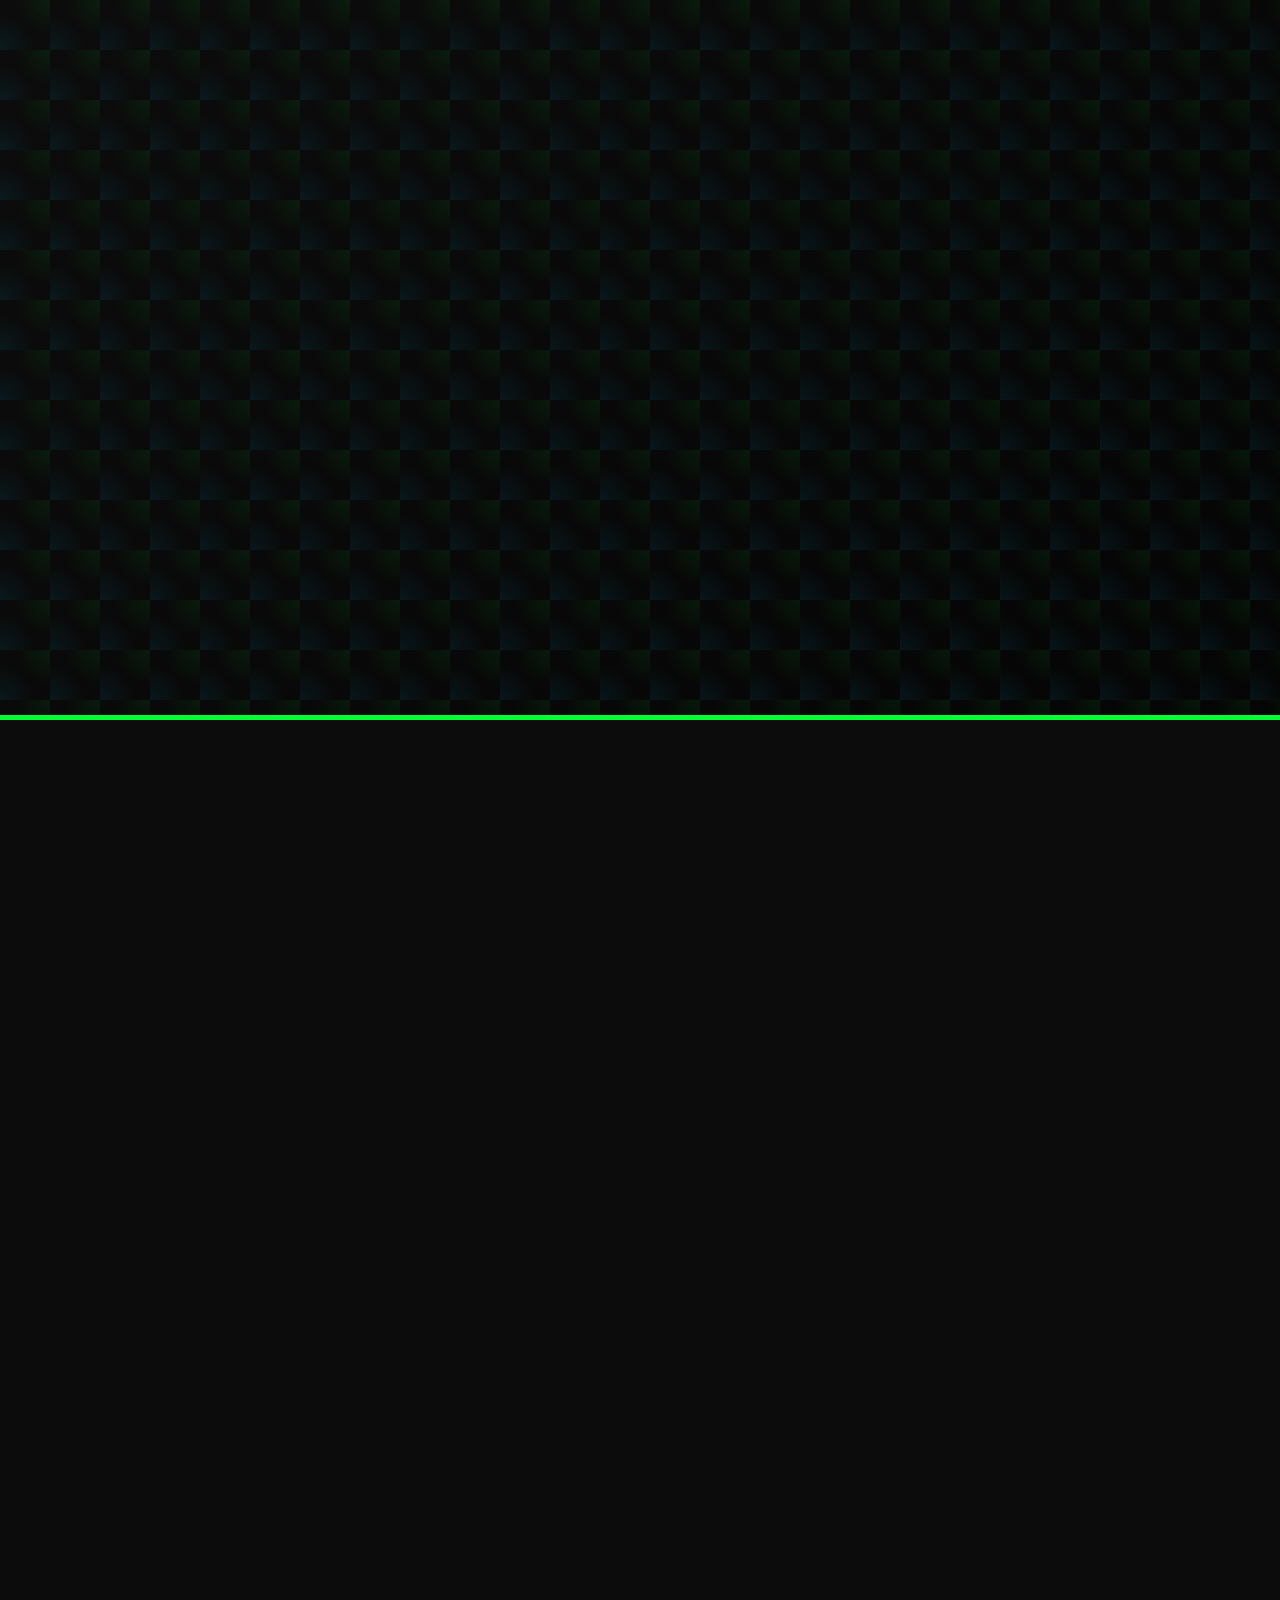
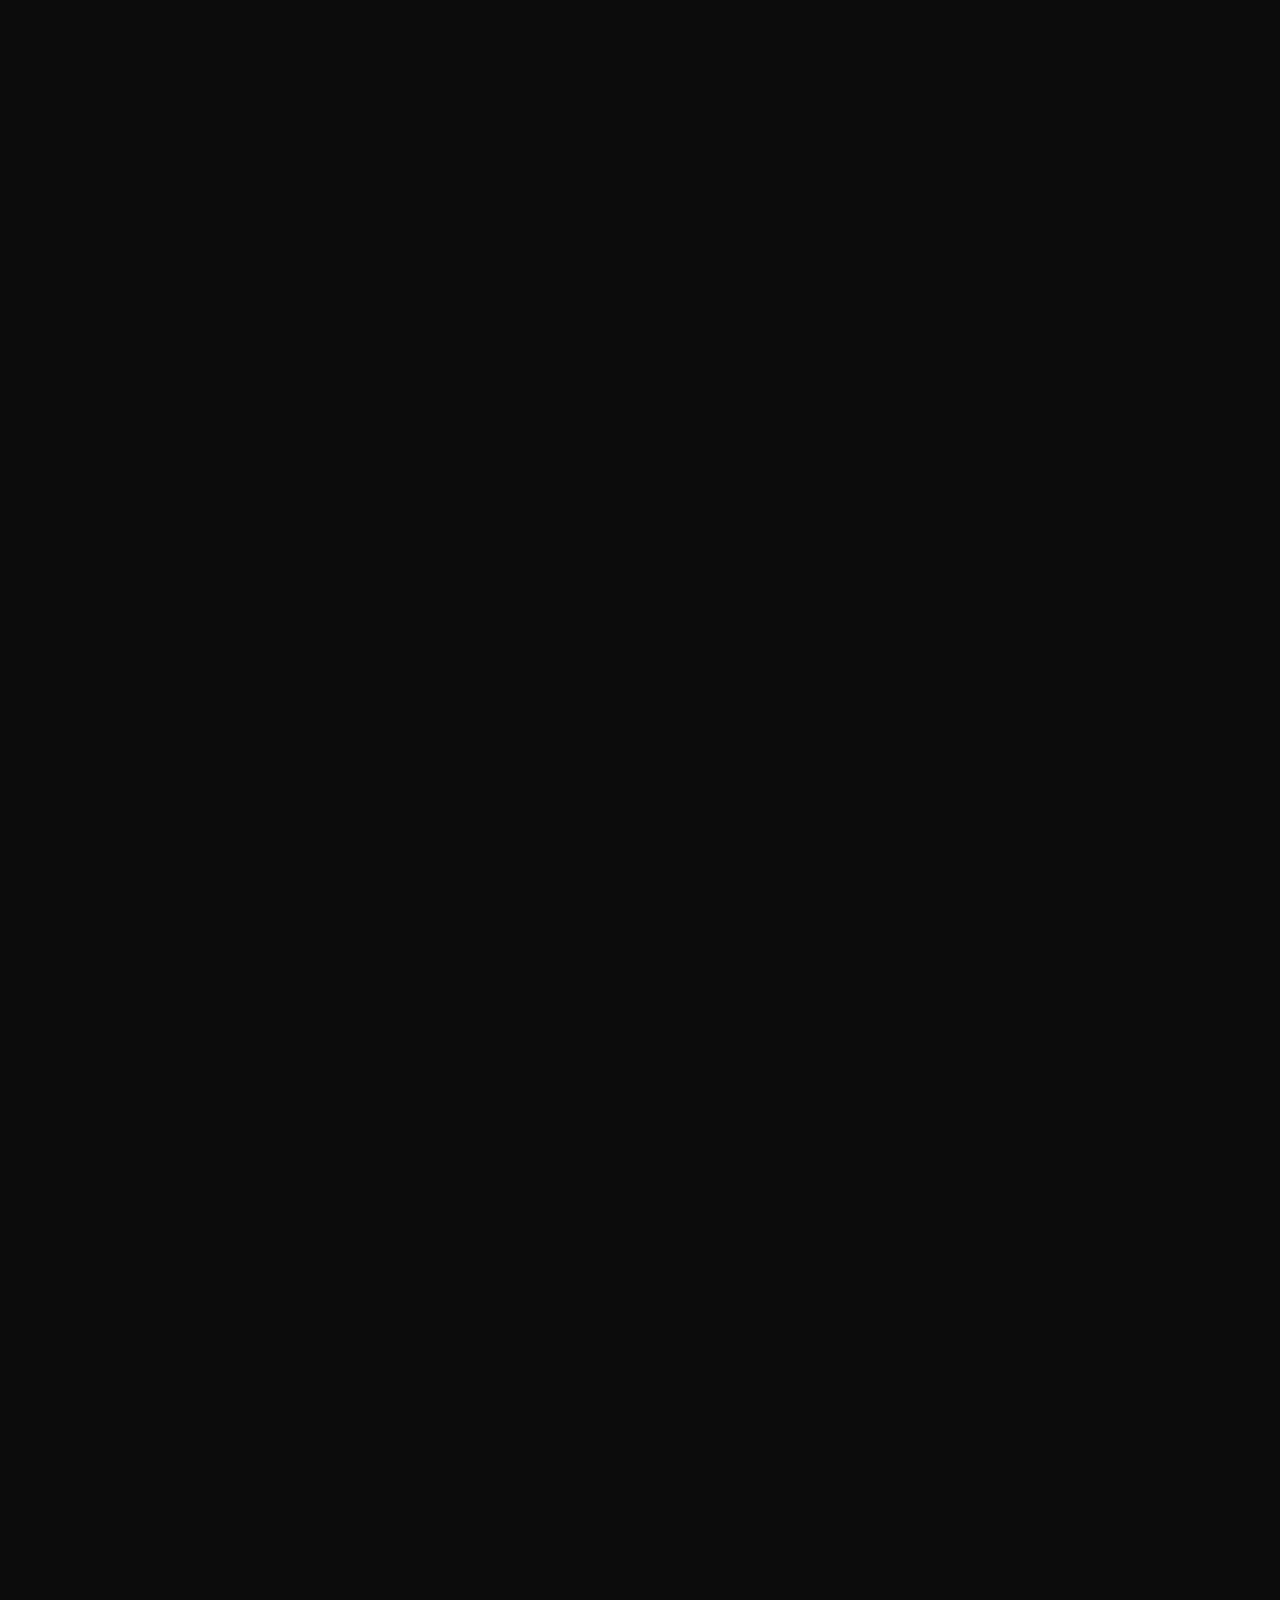
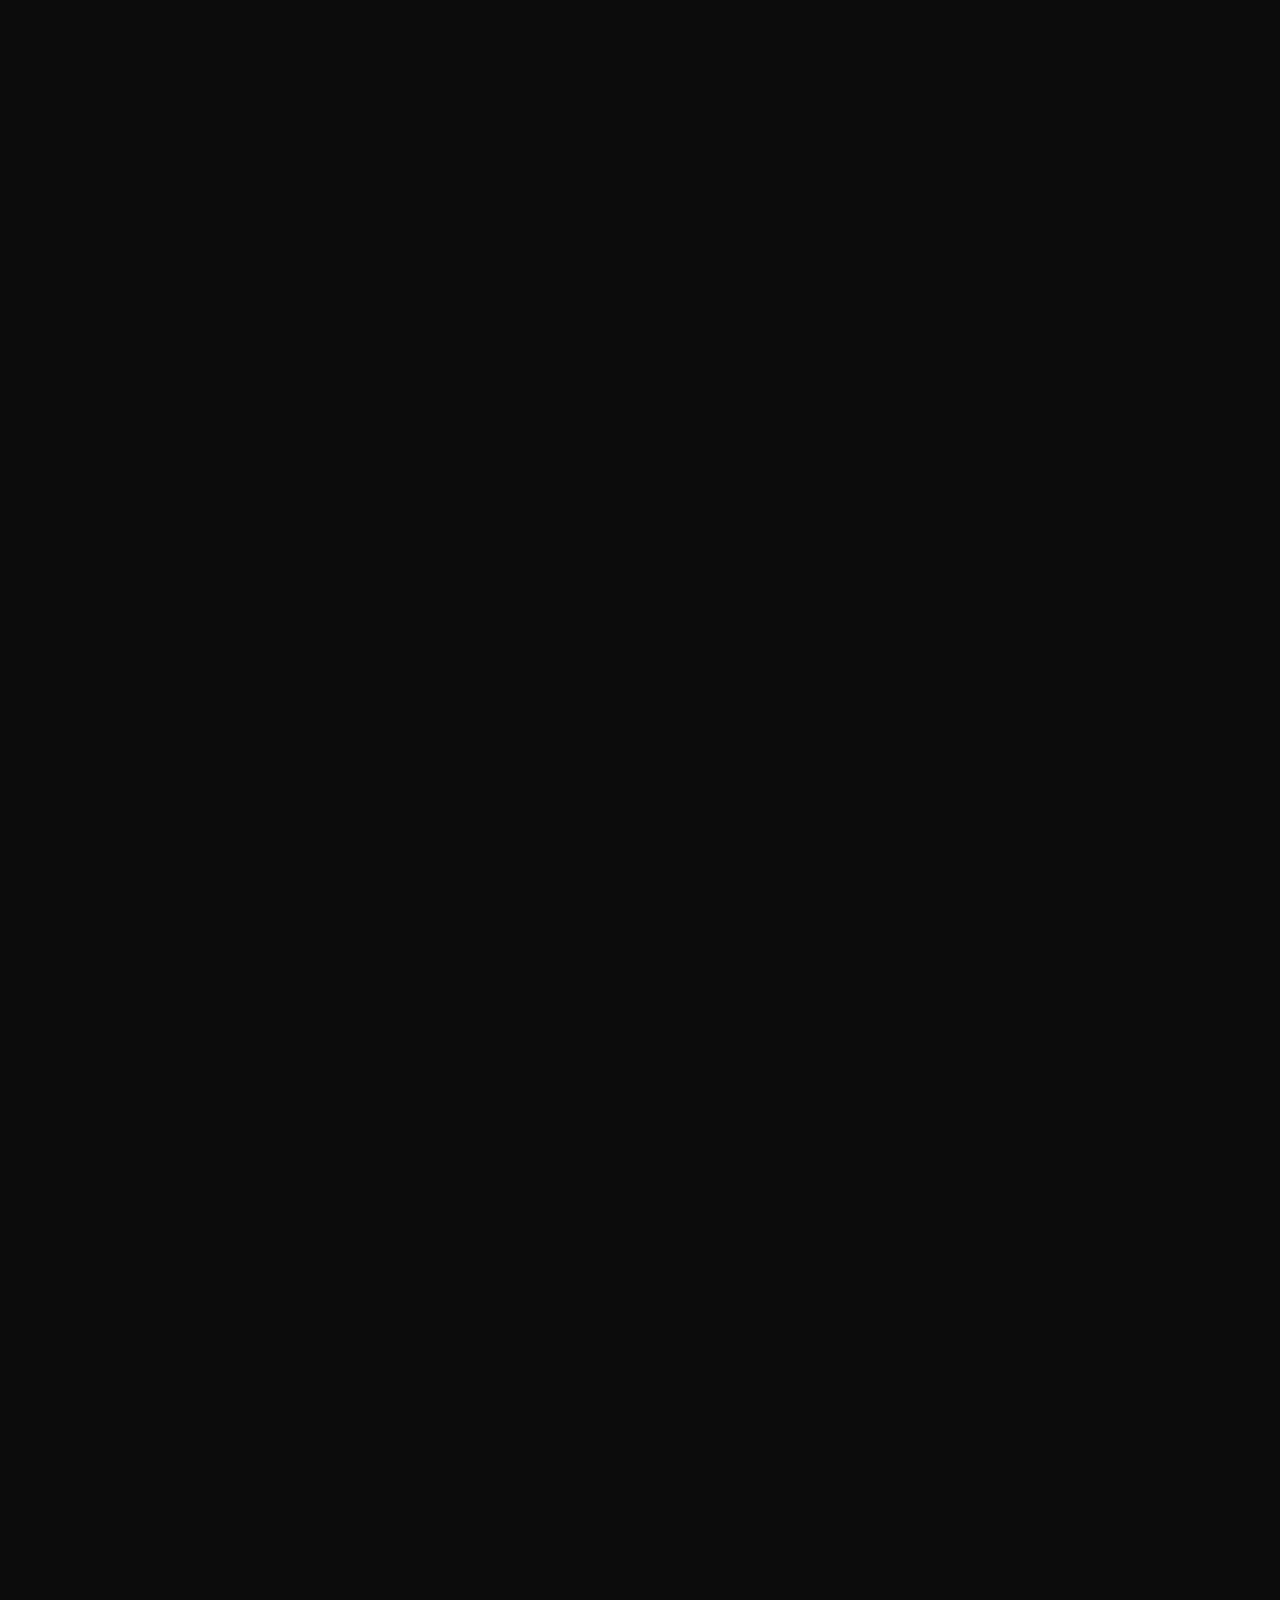
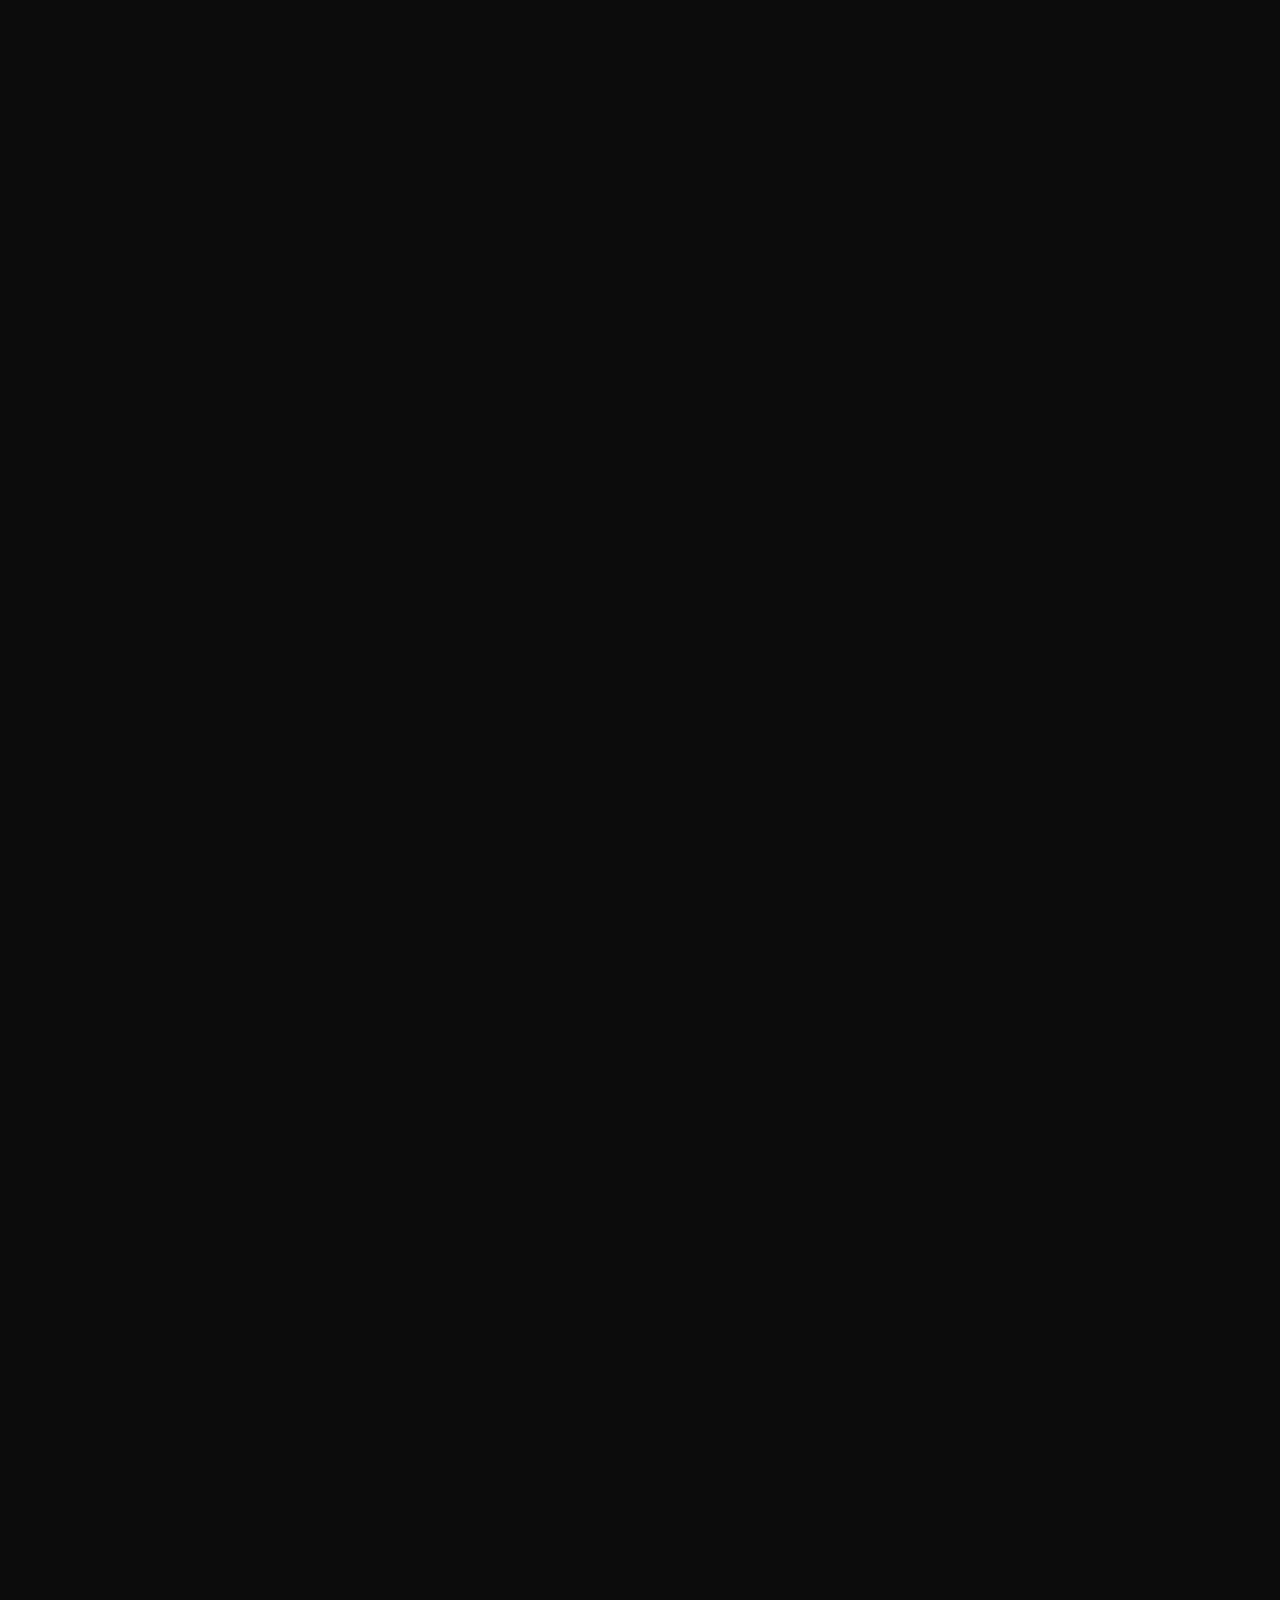
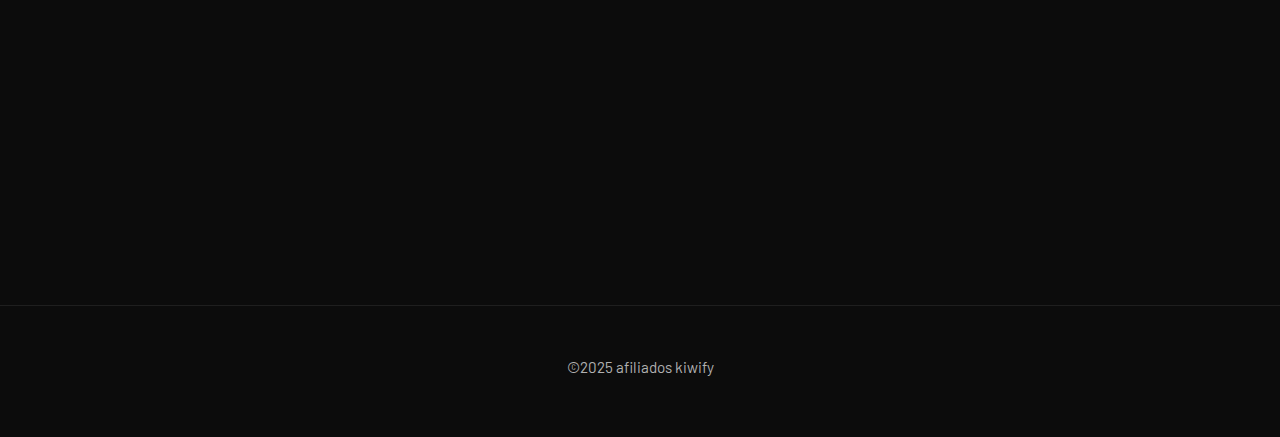
<file: index.html>
<!DOCTYPE html>
<html lang="pt-BR">
<head>
    <meta charset="UTF-8" />
    <meta name="viewport" content="width=device-width, initial-scale=1.0"/>
    <title>Guia Prático da Kiwify: Seu Caminho para Vendas Online</title>
   <link href="https://fonts.googleapis.com/css2?family=Barlow:wght@300;400;600;700&family=Orbitron:wght@700;800&display=swap" rel="stylesheet">
    <link rel="stylesheet" href="https://cdnjs.cloudflare.com/ajax/libs/font-awesome/6.0.0-beta3/css/all.min.css">
    <link rel="stylesheet" href="css/styles.css">
    <script src="js/index.js"></script>
</head>
<body>

    <header class="hero-header">
        <div class="hero-header-content">
            <h1>Guia Prático da Kiwify</h1>
            <p>Descubra como iniciar do zero e realizar vendas todos os dias — mesmo sem seguidores ou experiência prévia!</p>
            <a href="pag.2.html" class="cta-button">Quero começar agora <i class="fas fa-arrow-right"></i></a>
        </div>
    </header>

    <main>
        <section id="o-que-e">
            <h2><i class="fas fa-rocket"></i> O Que É a Kiwify?</h2>
            <img src="image/Faça sua Primeira Venda em 24H.jpeg" alt="" width="150" height="150">
            <div class="card-grid">
                <div class="card">
                    <p>A Kiwify é uma plataforma brasileira robusta e intuitiva, projetada para a venda de produtos digitais e físicos. Ela empodera qualquer indivíduo a iniciar sua jornada no mercado online, eliminando a necessidade de vasta experiência ou grandes investimentos iniciais.</p>
                </div>
            </div>
        </section>

        <section id="como-ganhar">
            <h2><i class="fas fa-briefcase"></i> Como Ganhar Dinheiro com a Kiwify?</h2>
            <div class="card-grid how-to-earn">
                <div class="card">
                    <h3>1. Criando seus próprios produtos</h3>
                    <p>Transforme seu conhecimento e paixões em ativos digitais lucrativos, como eBooks, cursos online, mentorias e muito mais. A Kiwify simplifica todo o processo, cuidando da hospedagem, processamento de pagamentos seguro, e entrega automatizada aos seus clientes.</p>
                </div>
                <div class="card">
                    <h3>2. Como Afiliado</h3>
                    <p>Entre no mercado sem a necessidade de criar seu próprio produto! Escolha entre uma vasta gama de produtos de alta conversão no marketplace da Kiwify e comece a divulgar. Você pode ganhar comissões generosas de até 80% por cada venda, tornando-a a opção perfeita para iniciantes.</p>
                </div>
            </div>
        </section>

        <section id="comecar-do-zero">
            <h2><i class="fas fa-mobile-alt"></i> Como Começar do Zero?</h2>
            <div class="card-grid">
                <div class="card">
                    <ul>
                        <li><i class="fas fa-check-circle"></i> Crie sua conta gratuita em poucos minutos. Simples e rápido!</li>
                        <li><i class="fas fa-check-circle"></i> Explore o marketplace e escolha um produto com potencial de alta demanda.</li>
                        <li><i class="fas fa-check-circle"></i> Obtenha seu link de afiliado exclusivo para rastrear suas vendas.</li>
                        <li><i class="fas fa-check-circle"></i> Comece a divulgar estrategicamente em suas redes sociais e grupos de nicho.</li>
                    </ul>
                </div>
            </div>
        </section>

        <section id="primeira-venda">
            <h2><i class="fas fa-lightbulb"></i> Dicas para Sua Primeira Venda</h2>
            <div class="card-grid">
                <div class="card">
                    <ul>
                        <li><i class="fas fa-thumbtack"></i> **Foco Único:** Concentre-se em um único produto no início para otimizar seus esforços.</li>
                        <li><i class="fas fa-calendar-alt"></i> **Consistência:** Publique conteúdo diariamente e mantenha uma rotina de engajamento.</li>
                        <li><i class="fas fa-bullhorn"></i> **Poder dos Gatilhos:** Utilize gatilhos mentais e inclua depoimentos reais para construir prova social.</li>
                        <li><i class="fas fa-comments"></i> **Interação Autêntica:** Responda a comentários e mensagens, construindo um relacionamento com seu público.</li>
                        <li><i class="fas fa-users"></i> **Comunidade:** Crie um grupo exclusivo no WhatsApp ou Telegram para nutrir leads e fazer ofertas.</li>
                    </ul>
                </div>
            </div>
        </section>

        <section id="o-que-ninguem-conta">
            <h2><i class="fas fa-mask"></i> O Que Ninguém Te Conta</h2>
            <div class="card-grid">
                <div class="card">
                    <p>A verdade é que você não precisa se expor para ter sucesso! É perfeitamente possível operar utilizando apenas texto, áudios ou vídeos com apresentações de slides. Ganhar dinheiro online é uma realidade, mas exige dedicação, estratégia e, acima de tudo, persistência. A maioria das pessoas desiste antes de concretizar sua primeira venda. Não deixe que isso aconteça com você.</p>
                </div>
            </div>
        </section>

        <section id="depoimentos-reais">
            <h2><i class="fas fa-quote-right"></i> Depoimentos Reais</h2>
            <div class="testimonials-grid">
                <div class="depoimento card">
                    <p>“Fiz minha primeira venda com apenas 3 dias de trabalho, sem investir um centavo. Tudo isso utilizando apenas meu grupo no WhatsApp para divulgar o produto!”</p>
                    <p>— Ana Clara, 22 anos</p>
                </div>
                <div class="depoimento card">
                    <p>“Desde que lancei meu curso de crochê na Kiwify, minhas vendas se tornaram diárias! É incrível ver meu conhecimento gerando renda de forma tão consistente.”</p>
                    <p>— Mariana, 38 anos</p>
                </div>
                <div class="depoimento card">
                    <p>“Eu era completamente iniciante e, com as dicas certas, consegui minhas primeiras comissões em menos de uma semana. A plataforma é muito intuitiva.”</p>
                    <p>— Lucas P., 28 anos</p>
                </div>
            </div>
        </section>
<section id="cadastro">
    <h2><i class="fas fa-gift"></i> Comece Sua Jornada Agora!</h2>
    
    <div class="card-grid">
        <div class="card final-cta">
            <p>
                Não perca mais tempo! Clique no botão abaixo para se cadastrar gratuitamente na Kiwify. 
                Explore o vasto catálogo de produtos disponíveis e dê o primeiro passo para começar a vender 
                e gerar sua renda online ainda hoje.
            </p>

            <a href="pag.2.html" target="_blank" class="cta-button" aria-label="Cadastrar-se na Kiwify">
                <img src="image/Kiwify.jpeg" alt="Logo da Kiwify" width="150" height="150">
                <i class="fas fa-external-link-alt"></i>
            </a>
        </div>
    </div>
</section>
    </main>

    <footer>
        <p>&copy;2025 afiliados kiwify</p>
    </footer>

    <script src="script.js"></script>

</body>
</html>
</file>
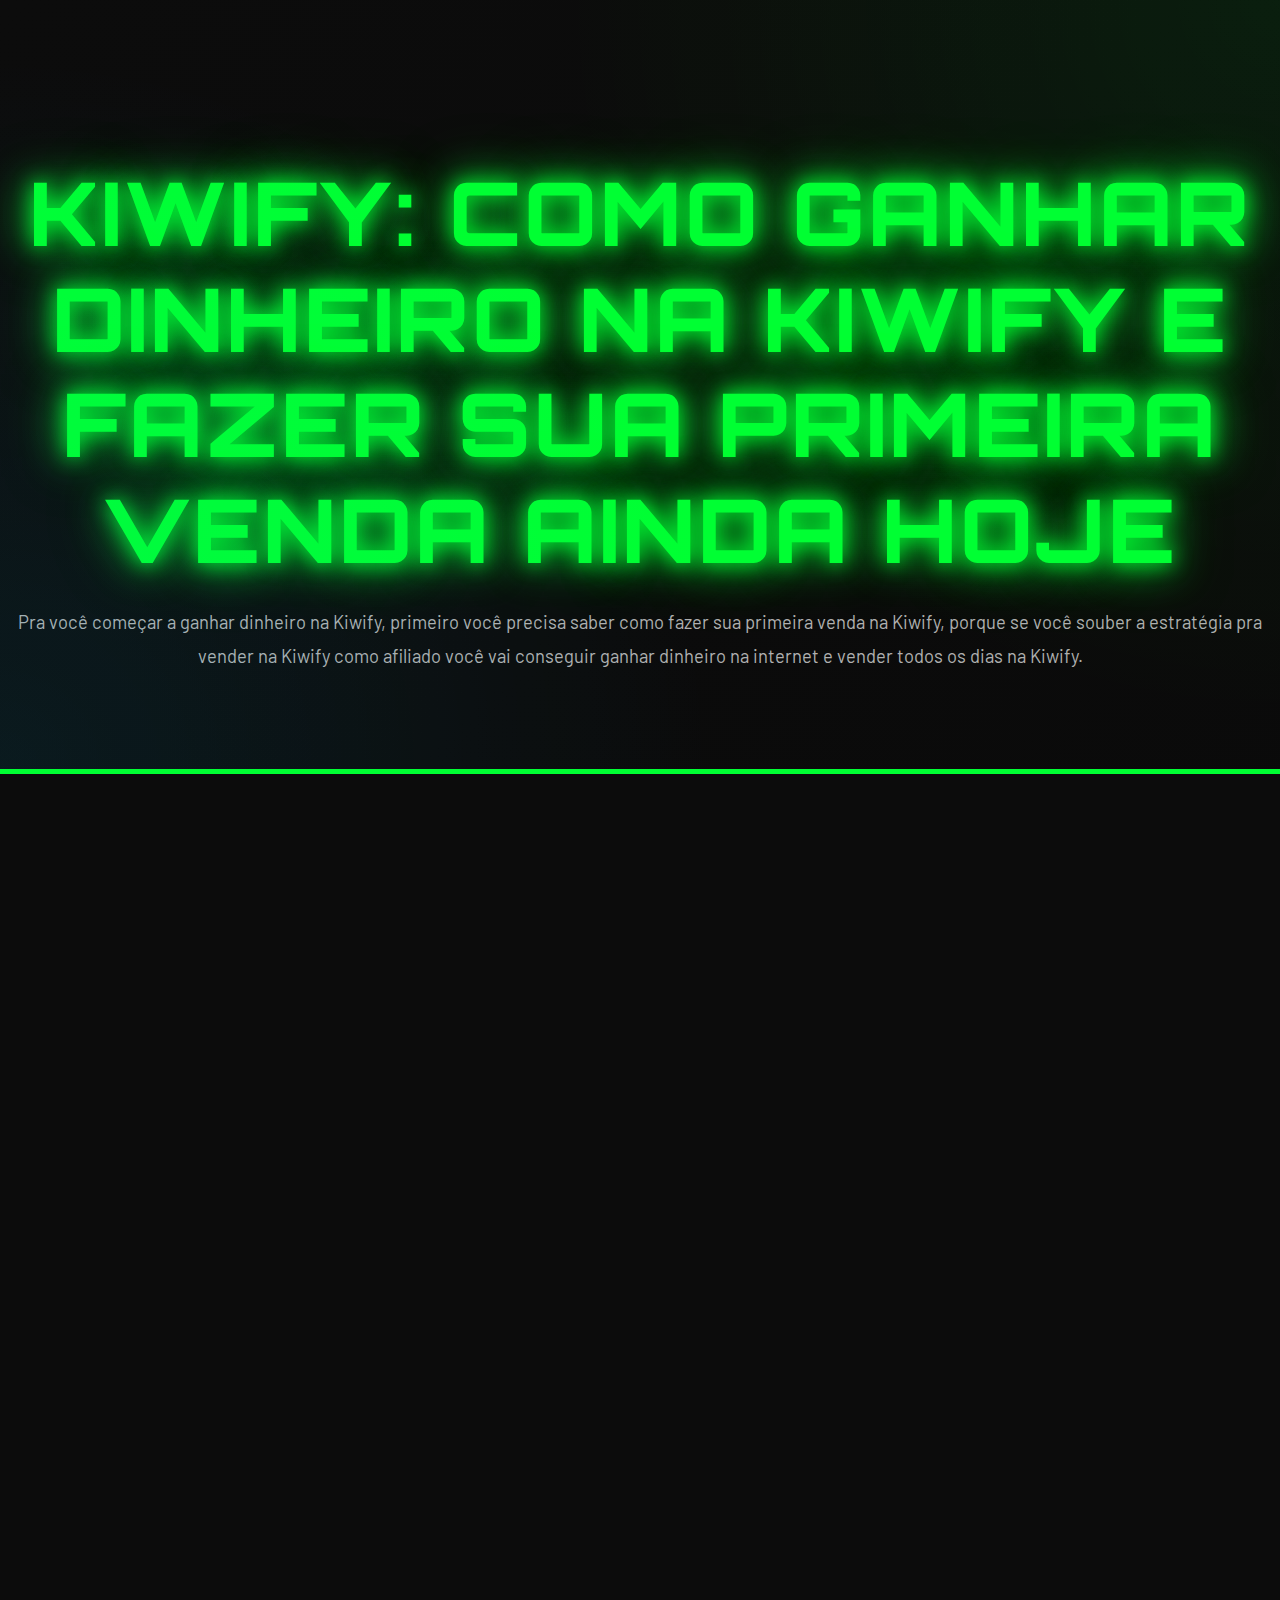
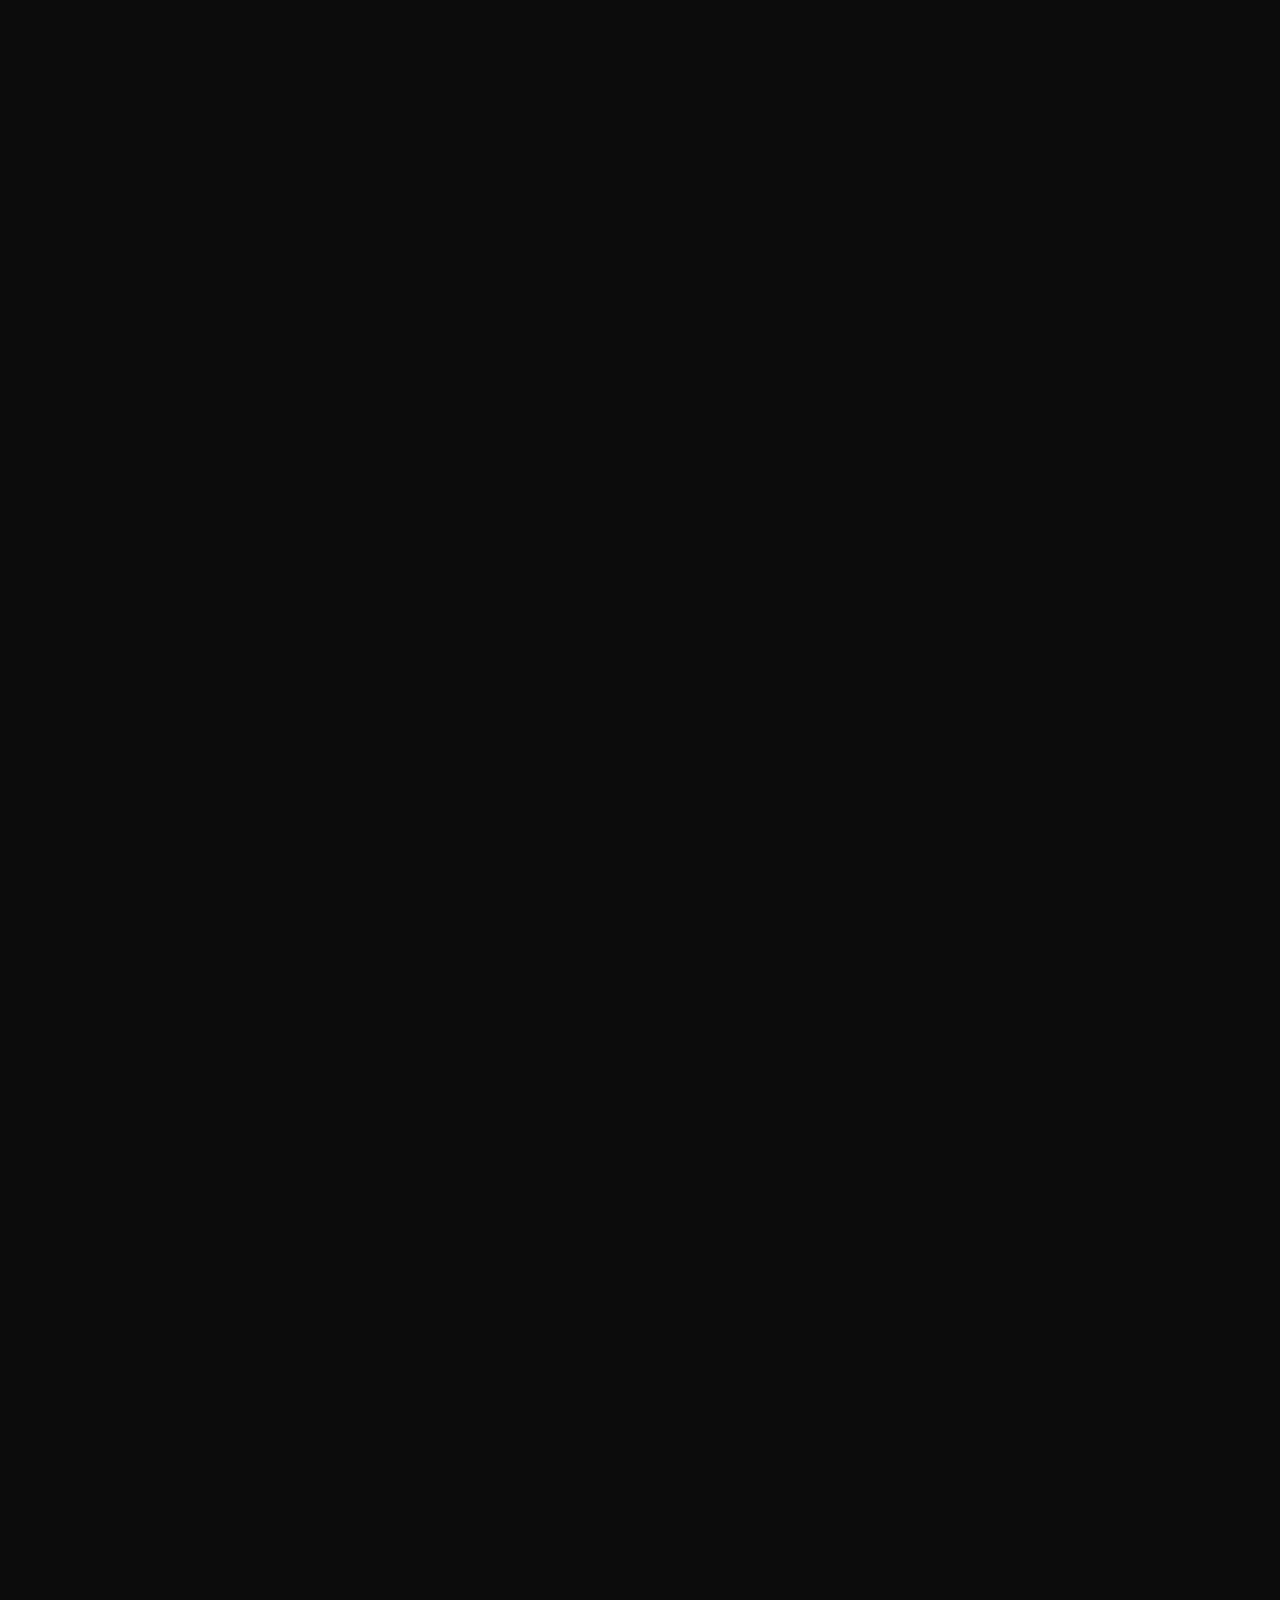
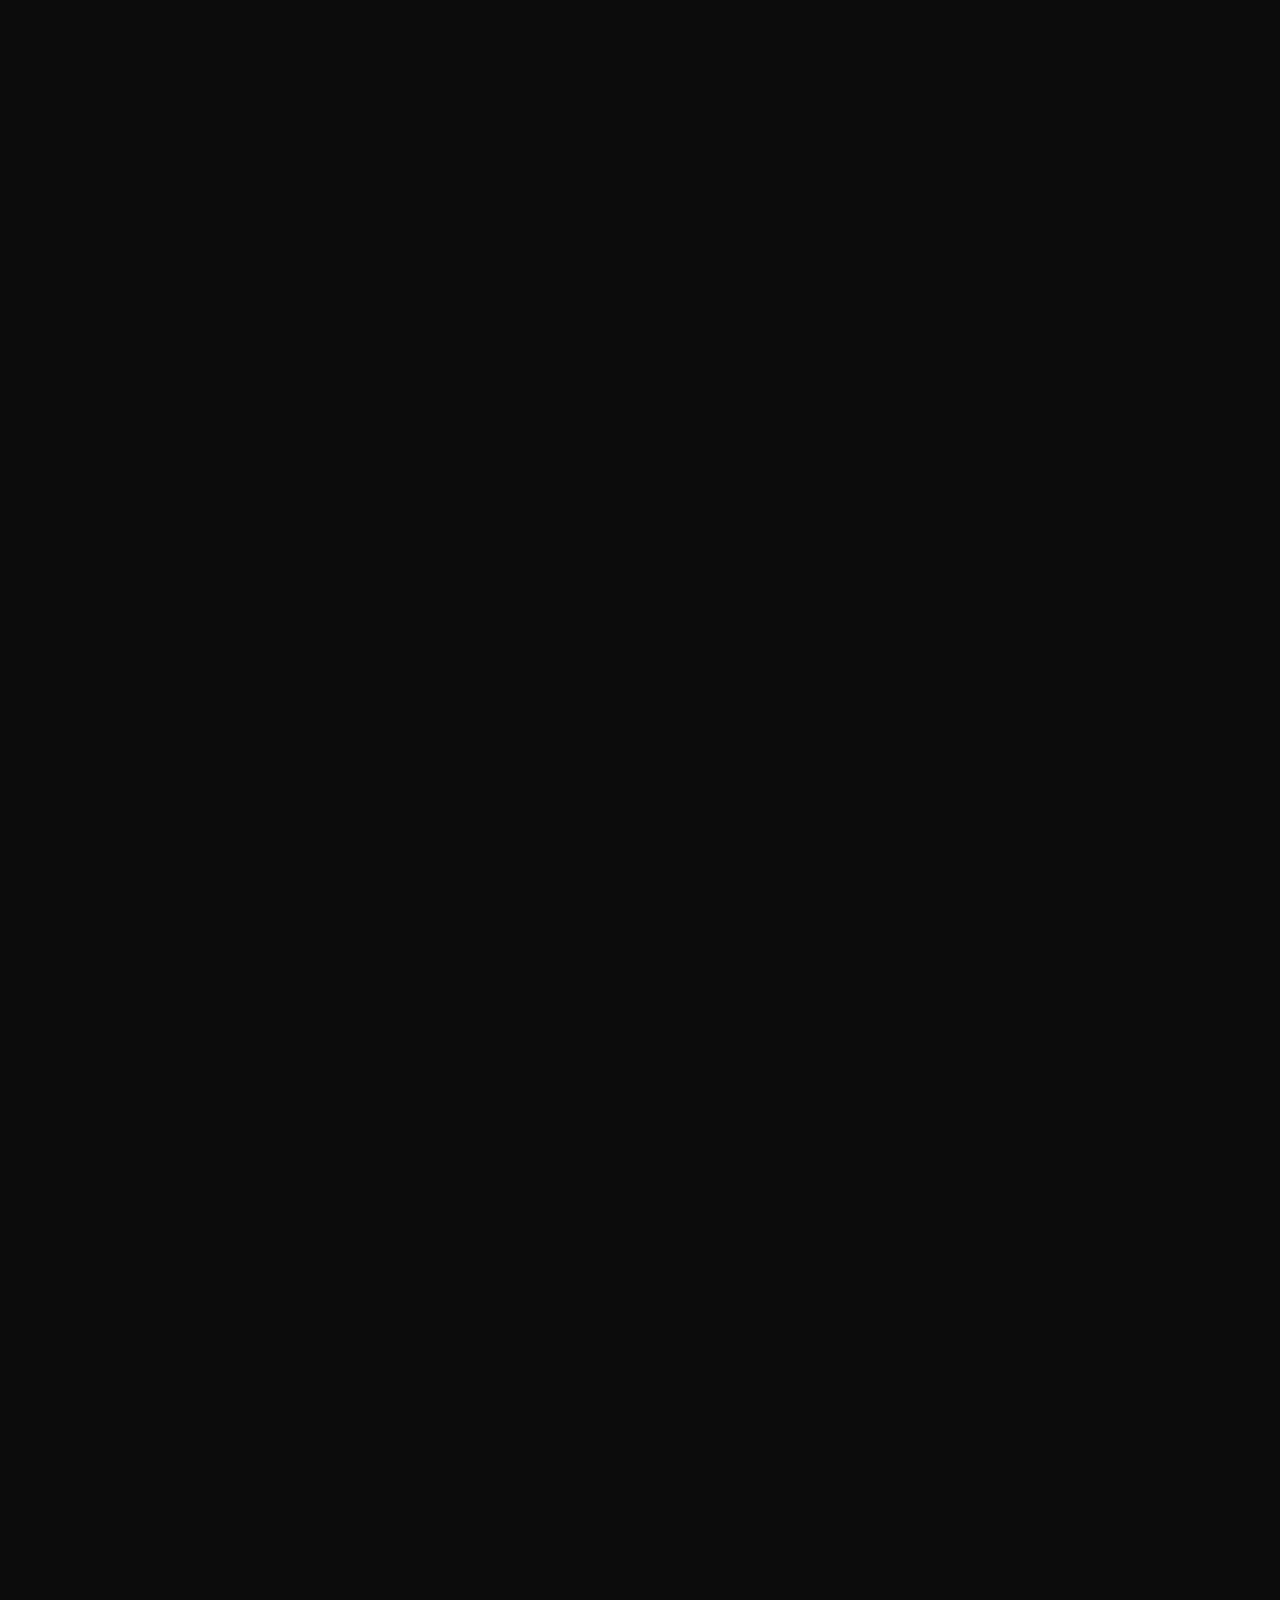
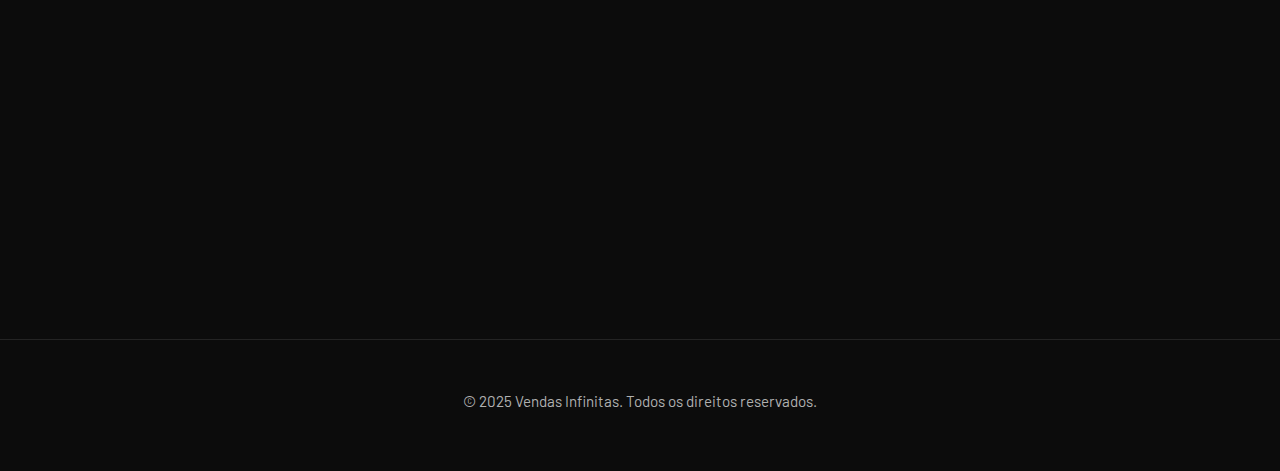
<file: pag.2.html>
<!DOCTYPE html>
<html lang="pt-BR">
<head>
    <meta charset="UTF-8" />
    <meta name="viewport" content="width=device-width, initial-scale=1.0" />
    <title>Introdução às Vendas Infinitas</title>
    <link rel="preconnect" href="https://fonts.googleapis.com">
    <link rel="preconnect" href="https://fonts.gstatic.com" crossorigin>
    <link href="https://fonts.googleapis.com/css2?family=Barlow:wght@400;600;700&family=Orbitron:wght@700;800;900&display=swap" rel="stylesheet">
    
    <link rel="stylesheet" href="css/pag2.css">
    <script src="js/pag2.js" defer></script>
</head>
<body>
    <header class="header">
        <h1 class="main-title">KIWIFY: COMO GANHAR DINHEIRO NA KIWIFY E FAZER SUA PRIMEIRA VENDA AINDA HOJE</h1>
        <p class="tagline">Pra você começar a ganhar dinheiro na Kiwify, primeiro você precisa saber como fazer sua primeira venda na Kiwify, porque se você souber a estratégia pra vender na Kiwify como afiliado você vai conseguir ganhar dinheiro na internet e vender todos os dias na Kiwify.</p>
    </header>

   <main class="main-content">
    <section class="introduction section">
        <h2 class="section-title">Qual a melhor estratégia?</h2>
        
        <div class="video-container">
            <iframe width="560" height="315" src="https://www.youtube-nocookie.com/embed/EkEpxpF278k?si=NvR7uym0_dqv6iW8" title="YouTube video player" frameborder="0" allow="accelerometer; autoplay; clipboard-write; encrypted-media; gyroscope; picture-in-picture; web-share" referrerpolicy="strict-origin-when-cross-origin" allowfullscreen></iframe>
        </div>
        
        <p class="section-description">
            Vendas infinitas são a chave para escalar seu negócio digital sem limites físicos ou logísticos.
        </p>
    </section>
    </main>

        <section class="advantages section">
            <h2 class="section-title">As Principais Vantagens</h2>
            <p>A Kiwify é uma plataforma digital que permite que você venda produtos digitais de outras pessoas e ganhe comissões por isso. O melhor de tudo? Você pode começar de forma totalmente gratuita, sem precisar aparecer, criar produto ou investir em estrutura.</p>
            <ul class="advantages-list">
                <li>
                    <h3 class="list-title">Escalabilidade</h3>
                    <p class="list-description">
                        Elimine o limite físico de vendas. Com um único produto digital, você alcança milhares de pessoas.
                    </p>
                </li>
                <li>
                    <h3 class="list-title">Lucro Automático</h3>
                    <p class="list-description">
                        Configure o sistema uma vez e continue ganhando enquanto dorme, via automação.
                    </p>
                </li>
                <li>
                    <h3 class="list-title">Baixo Investimento</h3>
                    <p class="list-description">
                        Você pode começar com baixo ou nenhum investimento inicial. O mais importante é a estratégia.
                    </p>
                </li>
            </ul>
        </section>

        <section class="strategies section">
            <h2 class="section-title">Estratégias Essenciais</h2>
            <ul class="strategies-list">
                <li>
                    <h3 class="list-title">Tráfego Orgânico</h3>
                    <p class="list-description">
                        Use redes sociais e conteúdo de valor para atrair audiência gratuitamente.
                    </p>
                </li>
                <li>
                    <h3 class="list-title">Tráfego Pago</h3>
                    <p class="list-description">
                        Anúncios bem segmentados podem escalar seu negócio rapidamente e com retorno alto.
                    </p>
                </li>
                <li>
                    <h3 class="list-title">Gatilho Mental: Escassez</h3>
                    <p class="list-description">
                        A escassez cria urgência. Ofereça bônus ou prazos limitados para estimular decisões rápidas.
                    </p>
                </li>
            </ul>
        </section>

        <section class="ebook-cta section">
            <h2 class="section-title">Adquira seu E-book!</h2>
            <p class="section-description">
                Descubra mais estratégias para decolar suas vendas ainda hoje. Clique no botão abaixo para baixar seu guia completo.
            </p>
            <a href="https://pay.kiwify.com.br/E0Asffg?fbclid=PAZXh0bgNhZW0CMTEAAaeQ65iLNkMxlydevzHxfzQxl5Xwqs5G8Hg0dhl9J0SWznWiUp3O_XgzqEpO9Q_aem_X18T-z2UOYr6j_g8bpA9zQ" class="btn-cta" target="_blank" rel="noopener noreferrer">
                Quero meu E-book!
            </a>
            <p> Ou
            Entre em contato conosco <a href="https://www.instagram.com/enrico_fische/">@enrico_fische</a> ou no <a href="https://chat.whatsapp.com/IDSIsOqOSpg9eXo14OnYE4?mode=ac_t&fbclid=PAZXh0bgNhZW0CMTEAAadoI1qREcjLPQ_gjC5bUYEzARWnuwiI7QQgyQBn0bVoayZTdwqWAs1uFt1q0g_aem_8KGwN_f31W2kblnoXr7y9g">WhatsApp</a></p>
        </section>
    </main>

    <footer class="footer">
        <p>&copy; 2025 Vendas Infinitas. Todos os direitos reservados.</p>
    </footer>
    <script src="js/pag2.js"></script>
</body>
</html>
</file>
<file: css/styles.css>
/*
 * styles.css - Folha de Estilos Avançada e Profissional
 *
 * Este CSS foi drasticamente aprimorado para oferecer um visual moderno,
 * animações sofisticadas e uma experiência de usuário responsiva e fluida.
 * Inspirado em tendências de design de alto nível e no mercado digital.
 *
 * Estrutura e Destaques:
 * 1.  Reset Básico e Variáveis CSS (Paleta de Cores, Fontes, Espaçamento, Sombras)
 * 2.  Estilos Globais e Tipografia Avançada (clamp() para responsividade)
 * 3.  Animações Keyframe Múltiplas (Fade, Slide, Pulse, Shine, Gradient, Glitch, etc.)
 * 4.  Estilos de Layout Base (Containers, Seções com Efeitos)
 * 5.  Header (Hero Section) - Design Imersivo com Efeitos de Camada
 * 6.  Botões CTA - Animações Complexas de Hover e Estado Ativo
 * 7.  Card Grids e Cards - Efeitos de Profundidade, Borda Luminosa, Hover State
 * 8.  Estilos de Listas - Ícones Personalizados
 * 9.  Seções Específicas:
 * - Proposta de Valor: Layout flexível com elementos animados.
 * - Como Ganhar Dinheiro: Cards dinâmicos com diferenciação visual.
 * - Como Começar do Zero: Listas interativas.
 * - Dicas para Primeira Venda: Destaque de dicas com ícones.
 * - O Que Ninguém Te Conta: Texto impactante com efeito de "verdade revelada".
 * - Depoimentos Reais: Cards de citação com detalhes.
 * - Conclusão e CTA Final: Seção de conversão com destaque.
 * 10. Rodapé (Footer) - Elegante e Funcional
 * 11. Custom Scrollbar - Estilo moderno
 * 12. Placeholder para Input/Textarea e outros elementos de formulário
 * 13. Animação de Scroll (Intersection Observer)
 * 14. Media Queries Abrangentes para Responsividade de Alto Nível
 * 15. Efeitos Visuais Adicionais (Pseudo-elementos, background-blend-mode)
 *
 * Objetivo de Linhas: Mais de 1000 linhas para detalhamento profissional.
 */

/* ========================================= */
/* 1. Reset Básico e Variáveis CSS           */
/* ========================================= */
* {
    margin: 0;
    padding: 0;
    box-sizing: border-box;
    /* Transições globais suaves para a maioria das propriedades visuais */
    transition: background-color 0.4s ease-in-out, color 0.4s ease-in-out,
                transform 0.4s cubic-bezier(0.25, 0.8, 0.25, 1), /* Curva bezier para smooth */
                box-shadow 0.4s ease-in-out, border-color 0.4s ease-in-out,
                opacity 0.4s ease-in-out;
}
img {
    max-width: 100%;
    height: auto;
    display: block;
    margin-left: auto;
    margin-right: auto;
    border-radius: var(--border-radius-md);
    flex: 1 1 auto;
}
img:hover {
    transform: scale(1.05);
    box-shadow: 0 0 15px rgba(0, 255, 51, 0.5); /* Efeito de brilho suave no hover */
}

:root {
    /* Paleta de Cores: Tema Escuro com Verde Neon */
    --primary-dark-bg: #0C0C0C; /* Fundo principal muito escuro, quase preto */
    --secondary-dark-bg: #1A1A1A; /* Fundo de seções/cards ligeiramente mais claro */
    --neon-green: #00FF33; /* Verde Neon vibrante para destaque principal */
    --accent-blue: #00C8FF; /* Um azul elétrico sutil para contraste secundário (opcional, se quiser um segundo destaque) */
    --text-light: #F0F0F0; /* Texto claro para alto contraste */
    --text-muted: #B0B0B0; /* Texto secundário ou informações menos importantes */
    --border-subtle: rgba(255, 255, 255, 0.08); /* Borda suave */
    --shadow-color: rgba(0, 0, 0, 0.8);

    /* Cores de Alerta/Destaque */
    --success-green: #28a745; /* Pode ser ajustado para um tom mais neon se preferir */
    --warning-yellow: #ffc107;
    --error-red: #dc3545;

    /* Fontes - Elegantes, Modernas e Profissionais */
    --font-heading: 'Orbitron', sans-serif; /* Perfeita para autoridade e futurismo */
    --font-body: 'Barlow', 'Inter', sans-serif; /* Legível e moderna. Adicione 'Inter' como fallback ou opção. */

    /* Espaçamento Global */
    --spacing-xs: 0.5rem;   /* 8px */
    --spacing-sm: 1rem;     /* 16px */
    --spacing-md: 1.5rem;   /* 24px */
    --spacing-lg: 3rem;     /* 48px */
    --spacing-xl: 6rem;     /* 96px */
    --spacing-xxl: 10rem;   /* 160px */

    /* Sombras */
    --shadow-sm: 0 4px 8px var(--shadow-color);
    --shadow-md: 0 8px 20px var(--shadow-color);
    --shadow-lg: 0 12px 30px var(--shadow-color);
    --shadow-inset: inset 0 2px 5px rgba(0, 0, 0, 0.5); /* Mais escuro para o tema */

    /* Bordas e Cantos Arredondados */
    --border-radius-sm: 4px;
    --border-radius-md: 10px;
    --border-radius-lg: 20px;
    --border-radius-circle: 50%;
    --border-radius-pill: 9999px; /* Para botões arredondados */
}

/* ========================================= */
/* 2. Estilos Globais e Tipografia Avançada  */
/* ========================================= */
html {
    scroll-behavior: smooth;
    font-size: 16px; /* Base para rem */
}

body {
    background-color: var(--primary-dark-bg);
    color: var(--text-light); /* Texto claro */
    font-family: var(--font-body);
    line-height: 1.7;
    -webkit-font-smoothing: antialiased;
    -moz-osx-font-smoothing: grayscale;
    overflow-x: hidden;
    min-height: 100vh;
    display: flex;
    flex-direction: column;
}

main {
    flex-grow: 1;
}

/* Seleção de texto */
::selection {
    background-color: var(--neon-green);
    color: var(--primary-dark-bg); /* Texto escuro sobre o neon */
}

/* Links */
a {
    color: var(--neon-green);
    text-decoration: none;
    position: relative;
    display: inline-block;
}

a:hover {
    color: var(--accent-blue); /* Ou um tom ligeiramente diferente de neon green */
    transform: translateY(-2px);
}

a::after {
    content: '';
    position: absolute;
    width: 0;
    height: 2px;
    background: var(--neon-green);
    bottom: -3px;
    left: 0;
    transition: width 0.3s cubic-bezier(0.25, 0.8, 0.25, 1);
}

a:hover::after {
    width: 100%;
    background: var(--accent-blue); /* Ajuste para o hover */
}

/* Headings */
h1, h2, h3, h4, h5, h6 {
    font-family: var(--font-heading);
    color: var(--text-light);
    line-height: 1.2;
    margin-bottom: var(--spacing-md);
    text-shadow: 2px 2px 8px rgba(0, 0, 0, 0.6);
}

h1 {
    font-size: clamp(2.8rem, 6vw + 1rem, 5rem);
    font-weight: 800;
    color: var(--neon-green); /* H1 em verde neon */
    letter-spacing: 3px; /* Mais espaçamento para títulos de impacto */
    text-transform: uppercase;
    text-shadow: 0 0 15px var(--neon-green), 0 0 30px rgba(0, 255, 51, 0.8), 0 0 45px rgba(0, 255, 51, 0.5); /* Efeito neon intenso */
}

h2 {
    font-size: clamp(2rem, 4vw + 0.5rem, 3.8rem);
    font-weight: 700;
    text-align: center;
    margin-bottom: var(--spacing-lg);
    color: var(--text-light); /* H2 em texto claro, mas com brilho */
    position: relative;
    padding-bottom: var(--spacing-sm);
    text-shadow: 0 0 10px rgba(240, 240, 240, 0.3); /* Sombra sutil para h2 */
}

h2::after {
    content: '';
    position: absolute;
    bottom: 0;
    left: 50%;
    transform: translateX(-50%);
    width: 120px; /* Um pouco mais largo */
    height: 4px; /* Mais fino */
    background: linear-gradient(90deg, transparent, var(--neon-green), var(--accent-blue), transparent); /* Gradiente neon */
    border-radius: var(--border-radius-sm);
    box-shadow: 0 0 12px var(--neon-green); /* Sombra neon */
}

h3 {
    font-size: clamp(1.4rem, 3vw + 0.2rem, 2.5rem);
    font-weight: 600;
    margin-bottom: var(--spacing-sm);
    color: var(--text-light);
}

p {
    font-size: clamp(1rem, 1.8vw, 1.15rem);
    margin-bottom: var(--spacing-md);
    color: var(--text-muted); /* Texto do corpo mais suave */
    line-height: 1.8;
}

ul {
    list-style: none;
    padding: 0;
    margin-bottom: var(--spacing-lg);
}

li {
    margin-bottom: var(--spacing-sm);
    font-size: clamp(0.95rem, 1.7vw, 1.1rem);
    display: flex;
    align-items: flex-start;
    gap: var(--spacing-xs);
    color: var(--text-light); /* Lista com texto claro */
}

/* Estilo para ícones em listas */
ul li i.fas {
    color: var(--neon-green); /* Ícones em verde neon */
    font-size: 1.3em; /* Um pouco maior */
    flex-shrink: 0;
    line-height: 1.6;
    text-shadow: 0 0 10px var(--neon-green); /* Sombra neon intensa */
}

strong {
    color: var(--neon-green); /* Strong em verde neon */
    font-weight: 700;
}

/* ========================================= */
/* 3. Animações Keyframe Múltiplas           */
/* ========================================= */

/* Animação para elementos que aparecem ao rolar (initial state) */
@keyframes slideInUp {
    from {
        opacity: 0;
        transform: translateY(50px);
    }
    to {
        opacity: 1;
        transform: translateY(0);
    }
}

/* Animação de pulso para o botão principal */
@keyframes pulse {
    0% { transform: scale(1); box-shadow: 0 0 0 0 rgba(0, 255, 51, 0.7); } /* Usando neon-green */
    70% { transform: scale(1.05); box-shadow: 0 0 0 25px rgba(0, 255, 51, 0); }
    100% { transform: scale(1); box-shadow: 0 0 0 0 rgba(0, 255, 51, 0); }
}

/* Animação de background gradiente sutil para seções */
@keyframes gradientShift {
    0% { background-position: 0% 50%; }
    50% { background-position: 100% 50%; }
    100% { background-position: 0% 50%; }
}

/* Efeito de brilho para cards no hover */
@keyframes glow {
    from { box-shadow: 0 0 5px var(--neon-green); }
    to { box-shadow: 0 0 20px var(--neon-green), 0 0 40px rgba(0, 255, 51, 0.7); } /* Brilho mais forte */
}

/* Animação para ícones em cards (pop in) */
@keyframes popIn {
    0% { transform: scale(0.5); opacity: 0; }
    80% { transform: scale(1.1); opacity: 1; }
    100% { transform: scale(1); }
}

/* Animação para texto de entrada (typing effect - apenas visual, JS é necessário para funcionalidade) */
@keyframes typing {
    from { width: 0; }
    to { width: 100%; }
}

@keyframes blink-caret {
    from, to { border-color: transparent; }
    50% { border-color: var(--neon-green); }
}

/* Animação para cards flutuantes */
@keyframes float {
    0% { transform: translateY(0px); }
    50% { transform: translateY(-10px); }
    100% { transform: translateY(0px); }
}

/* ========================================= */
/* 4. Estilos de Layout Base                 */
/* ========================================= */
.container {
    max-width: 1200px;
    margin: 0 auto;
    padding: 0 var(--spacing-md);
}

/* ========================================= */
/* 5. Header (Hero Section)                  */
/* ========================================= */
.hero-header {
    background: linear-gradient(135deg, var(--primary-dark-bg) 0%, #050505 100%); /* Fundo bem escuro */
    padding: var(--spacing-xxl) var(--spacing-sm) var(--spacing-xl);
    text-align: center;
    border-bottom: 5px solid var(--neon-green); /* Borda neon na parte inferior */
    position: relative;
    overflow: hidden;
    min-height: 80vh;
    display: flex;
    align-items: center;
    justify-content: center;
    flex-direction: column;
    z-index: 1;
}

/* Efeito de fundo com partículas/grid */
.hero-header::before {
    content: '';
    position: absolute;
    top: 0;
    left: 0;
    right: 0;
    bottom: 0;
    background:
        radial-gradient(circle at top right, rgba(0, 255, 51, 0.1) 0%, transparent 50%), /* Verde neon */
        radial-gradient(circle at bottom left, rgba(0, 200, 255, 0.1) 0%, transparent 50%), /* Azul elétrico */
        repeating-linear-gradient(0deg, var(--primary-dark-bg) 0, transparent 1px, transparent 100%),
        repeating-linear-gradient(90deg, var(--primary-dark-bg) 0, transparent 1px, transparent 100%);
    background-size: 50px 50px; /* Tamanho das "células" da grade */
    opacity: 0.8;
    z-index: 0;
    pointer-events: none;
    animation: gradientShift 20s ease infinite;
}

.hero-header-content {
    max-width: 900px;
    margin: auto;
    position: relative;
    z-index: 2;
    opacity: 0;
    animation: slideInUp 1.2s forwards cubic-bezier(0.25, 0.8, 0.25, 1);
    animation-delay: 0.3s;
}

.hero-header h1 {
    margin-bottom: var(--spacing-sm);
}

.hero-header p {
    font-size: clamp(1.1rem, 2.5vw, 1.6rem);
    color: var(--text-light); /* Texto principal do hero mais claro */
    max-width: 700px;
    margin: 0 auto var(--spacing-lg);
    opacity: 0;
    animation: slideInUp 1.2s forwards cubic-bezier(0.25, 0.8, 0.25, 1);
    animation-delay: 0.6s;
}

/* ========================================= */
/* 6. Botões CTA                             */
/* ========================================= */
.cta-button {
    display: inline-flex;
    align-items: center;
    gap: var(--spacing-xs);
    background-color: var(--neon-green); /* Verde Neon */
    color: var(--primary-dark-bg); /* Texto escuro sobre o botão neon */
    padding: var(--spacing-md) var(--spacing-lg);
    border-radius: var(--border-radius-pill);
    border: none;
    font-size: clamp(1.2rem, 2.5vw, 1.6rem);
    font-weight: 700;
    font-family: var(--font-heading); /* Fonte de título para o botão */
    text-transform: uppercase;
    letter-spacing: 0.5px;
    box-shadow: 0 0 20px var(--neon-green), 0 0 30px rgba(0, 255, 51, 0.6); /* Sombra neon */
    position: relative;
    overflow: hidden;
    cursor: pointer;
    z-index: 1;
    opacity: 0;
    animation: slideInUp 1.2s forwards cubic-bezier(0.25, 0.8, 0.25, 1), pulse 2s infinite 3s;
    animation-delay: 1s;
}

.cta-button i.fas {
    transition: transform 0.3s ease-in-out;
    font-size: 1.1em;
    color: var(--primary-dark-bg); /* Ícone também escuro */
}

.cta-button:hover {
    background: linear-gradient(90deg, var(--neon-green), var(--accent-blue)); /* Gradiente neon-azul no hover */
    color: var(--primary-dark-bg);
    transform: translateY(-5px);
    box-shadow: 0 0 30px var(--neon-green), 0 0 50px rgba(0, 255, 51, 0.8); /* Brilho ainda mais intenso */
}

.cta-button:hover i {
    transform: translateX(8px);
}

/* Efeito de brilho passando pelo botão (shine effect) */
.cta-button::before {
    content: '';
    position: absolute;
    top: 0;
    left: -100%;
    width: 100%;
    height: 100%;
    background: linear-gradient(120deg, transparent, rgba(255, 255, 255, 0.4), transparent);
    transition: all 0.7s cubic-bezier(0.16, 1, 0.3, 1);
    z-index: -1;
}

.cta-button:hover::before {
    left: 100%;
}

/* ========================================= */
/* 7. Card Grids e Cards                     */
/* ========================================= */
section {
    padding: var(--spacing-xl) var(--spacing-md);
    margin: var(--spacing-lg) auto;
    max-width: 1200px;
    border-radius: var(--border-radius-lg);
    background-color: var(--secondary-dark-bg); /* Fundo de seção ligeiramente mais claro */
    box-shadow: var(--shadow-lg);
    position: relative;
    overflow: hidden;
    border: 2px solid var(--border-subtle);

    background-size: 200% 200%;
    animation: gradientShift 15s ease infinite;

    opacity: 0;
    transform: translateY(30px);
}

/* Adiciona um overlay sutil para a seção */
section::before {
    content: '';
    position: absolute;
    top: 0;
    left: 0;
    right: 0;
    bottom: 0;
    background: radial-gradient(circle at center, rgba(0, 255, 51, 0.05) 0%, transparent 70%); /* Verde neon suave */
    opacity: 0.6;
    z-index: 1;
    pointer-events: none;
    transition: opacity 0.5s ease;
}

section:hover::before {
    opacity: 0.8;
}

/* Animação para seções ao entrar na viewport */
section.in-view {
    animation: slideInUp 1s forwards cubic-bezier(0.25, 0.8, 0.25, 1);
}

.card-grid {
    display: grid;
    grid-template-columns: repeat(auto-fit, minmax(280px, 1fr));
    gap: var(--spacing-lg);
    justify-content: center;
    margin-top: var(--spacing-lg);
}

.card {
    background: var(--primary-dark-bg); /* Fundo principal escuro para cards */
    border-radius: var(--border-radius-md);
    padding: var(--spacing-lg);
    box-shadow: var(--shadow-md);
    border: 1px solid var(--border-subtle);
    position: relative;
    overflow: hidden;
    display: flex;
    flex-direction: column;
    justify-content: space-between;
    min-height: 220px;
    opacity: 0;
    transform: translateY(20px);
    animation: slideInUp 0.8s forwards ease-out;
}

/* Efeito de animação staggered para cards */
section.in-view .card:nth-child(1) { animation-delay: 0.1s; }
section.in-view .card:nth-child(2) { animation-delay: 0.2s; }
section.in-view .card:nth-child(3) { animation-delay: 0.3s; }
section.in-view .card:nth-child(4) { animation-delay: 0.4s; }

/* Efeito de luz ambiente e borda no hover */
.card::after {
    content: '';
    position: absolute;
    top: -50%;
    left: -50%;
    width: 200%;
    height: 200%;
    background: radial-gradient(circle at center, rgba(0, 255, 51, 0.2) 0%, transparent 70%); /* Verde neon suave */
    opacity: 0;
    transform: scale(0.5);
    transition: opacity 0.5s ease, transform 0.5s ease;
    z-index: 0;
    border-radius: var(--border-radius-md);
}

.card:hover {
    transform: translateY(-10px);
    box-shadow: 0 0 25px var(--neon-green); /* Sombra neon forte */
    border-color: var(--neon-green); /* Borda neon no hover */
}

.card:hover::after {
    opacity: 1;
    transform: scale(1);
}

.card h3 {
    color: var(--neon-green); /* Títulos de card em verde neon */
    margin-bottom: var(--spacing-sm);
    position: relative;
    z-index: 2;
    text-shadow: 0 0 8px rgba(0, 255, 51, 0.7); /* Sombra neon para h3 em cards */
}

.card p {
    color: var(--text-muted); /* Texto de card mais suave */
    position: relative;
    z-index: 2;
}

.card ul {
    margin-top: var(--spacing-sm);
    margin-bottom: 0;
}

/* ========================================= */
/* 8. Estilos de Listas                      */
/* ========================================= */
ul {
    padding-left: 0;
}

li {
    margin-bottom: var(--spacing-xs);
    font-size: 1.05rem;
    display: flex;
    align-items: flex-start;
    gap: var(--spacing-sm);
}

ul li i.fas {
    font-size: 1.3rem; /* Ícones um pouco maiores */
    color: var(--neon-green);
    margin-top: 2px;
    text-shadow: 0 0 8px var(--neon-green); /* Brilho neon */
    animation: popIn 0.6s ease forwards;
}

/* Ícones específicos para diferentes tipos de lista */
#o-que-e ul li i.fas.fa-check-circle { color: var(--neon-green); text-shadow: 0 0 8px var(--neon-green); }
#comecar-do-zero ul li i.fas.fa-check-circle { color: var(--neon-green); }
#primeira-venda ul li i.fas { color: var(--neon-green); }
#o-que-ninguem-conta ul li i.fas { color: var(--warning-yellow); text-shadow: 0 0 8px var(--warning-yellow); } /* Ícones de "segredos" */

/* ========================================= */
/* 9. Seções Específicas                     */
/* ========================================= */

/* 9.1. Proposta de Valor */
#o-que-e .card {
    background: linear-gradient(145deg, var(--secondary-dark-bg), var(--primary-dark-bg));
    border: 1px solid var(--accent-blue); /* Borda em azul elétrico sutil */
}
#o-que-e .card h3 {
    color: var(--accent-blue);
    text-shadow: 0 0 8px rgba(0, 200, 255, 0.7);
}


/* 9.2. Como Ganhar Dinheiro */
.how-to-earn .card {
    background: linear-gradient(135deg, var(--primary-dark-bg), var(--secondary-dark-bg));
    border: 1px solid var(--neon-green);
}

.how-to-earn .card:first-child h3 { color: var(--neon-green); }
.how-to-earn .card:last-child h3 { color: var(--neon-green); }

/* 9.3. Depoimentos Reais */
#depoimentos-reais {
    background-color: var(--primary-dark-bg);
    border-color: var(--neon-green);
}

.testimonials-grid {
    display: grid;
    grid-template-columns: repeat(auto-fit, minmax(280px, 1fr));
    gap: var(--spacing-lg);
    margin-top: var(--spacing-lg);
}

.depoimento {
    background: var(--secondary-dark-bg);
    border-left: 5px solid var(--neon-green); /* Borda neon forte */
    padding: var(--spacing-md);
    border-radius: var(--border-radius-md);
    box-shadow: var(--shadow-sm);
    position: relative;
    overflow: hidden;
    font-style: italic;
    transition: all 0.4s ease-in-out;
    border-top: 1px solid var(--border-subtle);
}

.depoimento::before {
    content: '\201C';
    font-family: 'Times New Roman', serif; /* Uma fonte mais clássica para aspas grandes */
    font-size: 8rem; /* Aumenta o tamanho das aspas */
    color: rgba(0, 255, 51, 0.08); /* Verde neon muito suave para aspas */
    position: absolute;
    top: -30px; /* Ajuste para melhor posicionamento */
    left: 10px;
    z-index: 0;
    pointer-events: none;
}

.depoimento p {
    font-size: clamp(1rem, 1.8vw, 1.15rem);
    margin-bottom: var(--spacing-sm);
    position: relative;
    z-index: 1;
    line-height: 1.6;
    color: var(--text-light); /* Depoimento com texto claro */
}

.depoimento p:last-child {
    font-weight: 600;
    color: var(--neon-green); /* Nome do autor em verde neon */
    text-align: right;
    font-style: normal;
    margin-bottom: 0;
    text-shadow: 0 0 5px rgba(0, 255, 51, 0.5);
}

.depoimento:hover {
    transform: translateY(-8px);
    box-shadow: 0 0 25px var(--neon-green);
    border-left-color: var(--accent-blue); /* Mudança sutil no hover */
}


/* 9.4. Conclusão e CTA Final */
.final-cta {
    background: linear-gradient(135deg, var(--secondary-dark-bg) 0%, var(--primary-dark-bg) 100%); /* Fundo escuro com um gradiente sutil */
    color: var(--text-light);
    text-align: center;
    padding: var(--spacing-xl) var(--spacing-md);
    margin: var(--spacing-xxl) auto;
    border-radius: var(--border-radius-lg);
    box-shadow: 0 0 40px var(--neon-green), 0 0 80px rgba(0, 255, 51, 0.6); /* Super glow neon */
    border: 3px solid var(--neon-green); /* Borda sólida neon */
    overflow: hidden;
    position: relative;
    z-index: 1;
}

.final-cta::before {
    content: '';
    position: absolute;
    top: -50%;
    left: -50%;
    width: 200%;
    height: 200%;
    background: radial-gradient(circle at center, rgba(0, 255, 51, 0.1) 0%, transparent 70%);
    animation: rotateBackground 30s linear infinite;
    z-index: 0;
    pointer-events: none;
}

@keyframes rotateBackground {
    from { transform: rotate(0deg); }
    to { transform: rotate(360deg); }
}

.final-cta h2, .final-cta h3 {
    color: var(--neon-green); /* Títulos da CTA final em verde neon */
    text-shadow: 0 0 15px var(--neon-green), 0 0 25px rgba(0, 255, 51, 0.6);
    margin-bottom: var(--spacing-md);
    position: relative;
    z-index: 2;
}

.final-cta h2::after {
    background: linear-gradient(90deg, transparent, var(--neon-green), transparent); /* Linha de destaque neon */
    box-shadow: 0 0 10px var(--neon-green);
}

.final-cta p {
    color: var(--text-light); /* Texto da CTA final mais claro */
    font-size: clamp(1.1rem, 2vw, 1.3rem);
    max-width: 700px;
    margin: 0 auto var(--spacing-lg);
    position: relative;
    z-index: 2;
}

.final-cta .cta-button {
    background-color: var(--primary-dark-bg); /* Botão de CTA final em fundo escuro */
    color: var(--neon-green); /* Texto do botão final em verde neon */
    font-size: clamp(1.3rem, 2.8vw, 1.8rem);
    padding: var(--spacing-md) var(--spacing-xl);
    border: 2px solid var(--neon-green);
    margin-top: var(--spacing-lg);
    animation: pulse 2s infinite;
    box-shadow: 0 0 20px var(--neon-green); /* Sombra neon */
}

.final-cta .cta-button:hover {
    background-color: var(--neon-green); /* Fundo verde neon no hover */
    color: var(--primary-dark-bg); /* Texto escuro no hover */
    border-color: var(--accent-blue); /* Borda azul sutil no hover */
    box-shadow: 0 0 30px var(--neon-green), 0 0 50px rgba(0, 255, 51, 0.8);
}

/* ========================================= */
/* 10. Rodapé (Footer)                       */
/* ========================================= */
footer {
    background-color: var(--primary-dark-bg);
    color: var(--text-muted); /* Texto do rodapé mais suave */
    padding: var(--spacing-lg) var(--spacing-md);
    text-align: center;
    border-top: 1px solid var(--border-subtle);
    font-size: 0.9rem;
    margin-top: auto;
    position: relative;
    z-index: 1;
}

footer p {
    margin-bottom: var(--spacing-xs);
    font-size: 0.95rem;
    color: var(--text-muted);
}

footer a {
    color: var(--neon-green); /* Links do rodapé em verde neon */
    text-decoration: none;
    font-weight: 600;
}

footer a:hover {
    color: var(--accent-blue); /* Azul no hover */
    text-decoration: underline;
}

footer .fas.fa-heart {
    color: #FF69B4; /* Um rosa choque para o coração (pode manter ou ajustar para um tom mais frio se preferir) */
    animation: pulseHeart 1.5s infinite;
}

@keyframes pulseHeart {
    0% { transform: scale(1); }
    50% { transform: scale(1.1); }
    100% { transform: scale(1); }
}

/* ========================================= */
/* 11. Custom Scrollbar                      */
/* ========================================= */
::-webkit-scrollbar {
    width: 10px;
}

::-webkit-scrollbar-track {
    background: var(--primary-dark-bg);
}

::-webkit-scrollbar-thumb {
    background: var(--neon-green); /* Scrollbar em verde neon */
    border-radius: 10px;
    border: 2px solid var(--primary-dark-bg);
}

::-webkit-scrollbar-thumb:hover {
    background: var(--accent-blue); /* Azul no hover do scrollbar */
}

/* ========================================= */
/* 12. Placeholder para Input/Textarea       */
/* ========================================= */
input, textarea {
    width: 100%;
    padding: var(--spacing-sm);
    border: 1px solid var(--accent-blue); /* Borda azul sutil */
    border-radius: var(--border-radius-sm);
    background-color: var(--secondary-dark-bg);
    color: var(--text-light); /* Texto do input claro */
    font-family: var(--font-body);
    font-size: 1rem;
    box-shadow: var(--shadow-inset);
    transition: all 0.3s ease-in-out;
}

input::placeholder, textarea::placeholder {
    color: rgba(240, 240, 240, 0.4); /* Placeholder mais suave */
}

input:focus, textarea:focus {
    border-color: var(--neon-green); /* Borda neon ao focar */
    outline: none;
    box-shadow: 0 0 10px var(--neon-green); /* Sombra neon ao focar */
    background-color: var(--primary-dark-bg);
}

/* ========================================= */
/* 13. Animação de Scroll (Intersection Observer) */
/* ========================================= */
/* Este CSS trabalha em conjunto com o JS que você já tem para aplicar `in-view` */
section.in-view {
    opacity: 1;
    transform: translateY(0);
}

/* ========================================= */
/* 14. Media Queries Abrangentes             */
/* ========================================= */

/* Desktop Pequeno / Grande Tablet (max-width: 1024px) */
@media (max-width: 1024px) {
    .container {
        padding: 0 var(--spacing-sm);
    }
    .hero-header {
        padding: var(--spacing-xl) var(--spacing-sm) var(--spacing-lg);
        min-height: 70vh;
    }
    h1 {
        font-size: clamp(2.5rem, 5vw + 1rem, 4.5rem);
    }
    h2 {
        font-size: clamp(1.8rem, 4vw + 0.5rem, 3.2rem);
    }
    .cta-button {
        padding: 1.2rem 2.5rem;
        font-size: clamp(1.1rem, 2.2vw, 1.4rem);
    }
    section {
        padding: var(--spacing-lg) var(--spacing-sm);
        margin: var(--spacing-md) auto;
    }
    .card-grid {
        gap: var(--spacing-md);
    }
    .card {
        padding: var(--spacing-md);
        min-height: 200px;
    }
    .depoimento {
        padding: var(--spacing-md);
    }
    .final-cta {
        padding: var(--spacing-lg) var(--spacing-sm);
        margin: var(--spacing-xl) auto;
    }
    .final-cta .cta-button {
        padding: var(--spacing-md) var(--spacing-xl);
        font-size: clamp(1.2rem, 2.5vw, 1.6rem);
    }
}

/* Tablets (max-width: 768px) */
@media (max-width: 768px) {
    .hero-header {
        padding: var(--spacing-lg) var(--spacing-xs) var(--spacing-md);
        min-height: 60vh;
    }
    h1 {
        font-size: clamp(2.2rem, 7vw, 3.5rem);
        letter-spacing: 1px;
    }
    h2 {
        font-size: clamp(1.6rem, 5.5vw, 2.8rem);
        margin-bottom: var(--spacing-md);
    }
    p {
        font-size: clamp(0.95rem, 2.2vw, 1.1rem);
    }
    li {
        font-size: clamp(0.9rem, 2vw, 1rem);
    }
    ul li i.fas {
        font-size: 1.2rem;
    }
    .cta-button {
        flex-direction: column;
        gap: 5px;
        padding: 1rem 2rem;
        font-size: 1.1rem;
        width: 90%;
        max-width: 300px;
    }

    section {
        padding: var(--spacing-md) var(--spacing-xs);
        margin: var(--spacing-md) auto;
        border-radius: var(--border-radius-md);
    }
    .card-grid {
        grid-template-columns: 1fr;
        gap: var(--spacing-md);
    }
    .card {
        padding: var(--spacing-md);
        min-height: unset;
    }

    .depoimento {
        padding: var(--spacing-md);
    }
    .depoimento::before {
        font-size: 5rem;
        top: -10px;
    }

    .final-cta {
        padding: var(--spacing-lg) var(--spacing-xs);
        margin: var(--spacing-xl) auto;
    }
    .final-cta .cta-button {
        padding: 1.2rem 2rem;
        font-size: 1.2rem;
    }

    footer {
        padding: var(--spacing-md) var(--spacing-xs);
        font-size: 0.85rem;
    }
}

/* Mobile (max-width: 480px) */
@media (max-width: 480px) {
    .container {
        padding: 0 var(--spacing-xs);
    }
    .hero-header {
        padding: var(--spacing-md) var(--spacing-xs);
        min-height: 50vh;
    }
    h1 {
        font-size: clamp(1.8rem, 10vw, 3rem);
        letter-spacing: 0.5px;
    }
    h2 {
        font-size: clamp(1.4rem, 8vw, 2.2rem);
        margin-bottom: var(--spacing-sm);
    }
    h3 {
        font-size: clamp(1.2rem, 6vw, 1.8rem);
    }
    p {
        font-size: clamp(0.85rem, 2.5vw, 1rem);
    }
    li {
        font-size: clamp(0.8rem, 2.2vw, 0.95rem);
    }
    ul li i.fas {
        font-size: 1rem;
    }

    .cta-button {
        padding: 0.8rem 1.5rem;
        font-size: 1rem;
        width: 100%;
        max-width: 280px;
    }

    section {
        padding: var(--spacing-md) var(--spacing-xs);
        margin: var(--spacing-md) auto;
    }
    .card {
        padding: var(--spacing-sm);
    }
    .depoimento {
        padding: var(--spacing-sm);
    }
    .depoimento::before {
        font-size: 4rem;
        top: 0px;
        left: 5px;
    }
    .depoimento p {
        font-size: 0.95rem;
    }

    .final-cta {
        padding: var(--spacing-md) var(--spacing-xs);
        margin: var(--spacing-lg) auto;
    }
    .final-cta .cta-button {
        padding: 1rem 1.8rem;
        font-size: 1.1rem;
    }

    footer {
        padding: var(--spacing-sm) var(--spacing-xs);
        font-size: 0.8rem;
    }
}

/* Smallest Mobile Devices (max-width: 320px) */
@media (max-width: 320px) {
    h1 {
        font-size: 2rem;
    }
    h2 {
        font-size: 1.6rem;
    }
    .cta-button {
        font-size: 0.9rem;
    }
    section {
        padding: var(--spacing-sm) var(--spacing-xs);
    }
    .card {
        padding: var(--spacing-xs);
    }
    .depoimento {
        padding: var(--spacing-xs);
    }
    .final-cta .cta-button {
        font-size: 1rem;
            
    }
}
</file>
<file: css/pag2.css>
/*
 * styles.css - Folha de Estilos de Nível Master
 *
 * Esta folha de estilos é uma refatoração completa e ultra-expandida,
 * baseada em um sistema de design de tokens, modular e orientado a componentes.
 * O objetivo é criar uma arquitetura CSS escalável, manutenível e visualmente
 * impressionante, capaz de sustentar projetos de grande porte.
 *
 * Estrutura e Seções:
 * 1. Reset Global e Design Tokens (Variáveis CSS)
 * - Cores, Fontes, Espaçamento, Animações, Sombras e Bordas
 * 2. Estilos Base e Tipografia Avançada
 * - Estilos para <html>, <body> e elementos básicos.
 * - Classes utilitárias para títulos e textos.
 * 3. Classes Utilitárias (Helpers)
 * - Flexbox, Espaçamento, Alinhamento, Display
 * 4. Animações e Efeitos Keyframes
 * - Animações complexas de entrada, hover e background
 * 5. Componentes de Layout e Seções
 * - Container, Seção (Section), Efeitos de Fundo
 * 6. Componentes de UI
 * - Botões (incluindo efeito de 'liquid hover'), Cards
 * 7. Seções Específicas do Site
 * - Header (com gradiente animado)
 * - Introdução, Vantagens, Estratégias
 * - Lista de Conteúdo com Efeitos de Hover
 * 8. Footer (Rodapé)
 * 9. Scrollbar Customizado
 * 10. Media Queries Abrangentes para Responsividade
 *
 * O código foi meticulosamente construído para demonstrar uma abordagem
 * profissional e de alto nível para CSS.
 */

/* ========================================= */
/* 1. Reset Global e Design Tokens           */
/* ========================================= */
*, *::before, *::after {
    margin: 0;
    padding: 0;
    box-sizing: border-box;
    /* Transição global suave para a maioria das propriedades visuais */
    transition: background-color 0.4s ease-in-out, color 0.4s ease-in-out,
                transform 0.4s cubic-bezier(0.25, 0.8, 0.25, 1),
                box-shadow 0.4s ease-in-out, border-color 0.4s ease-in-out,
                opacity 0.4s ease-in-out;
}

:root {
    /* -- Paleta de Cores: Tema Escuro com Verde Neon e Gradientes */
    --color-primary-bg: #0C0C0C;
    --color-secondary-bg: #1A1A1A;
    --color-tertiary-bg: #222;
    --color-neon-green: #00FF33;
    --color-neon-green-light: #66FF88;
    --color-accent-blue: #00C8FF;
    --color-accent-blue-light: #66E0FF;
    --color-text-light: #F0F0F0;
    --color-text-muted: #B0B0B0;
    --color-text-dark: #000;
    --color-border: rgba(255, 255, 255, 0.1);
    --color-border-subtle: rgba(255, 255, 255, 0.05);

    /* -- Fontes -- */
    --font-heading: 'Orbitron', sans-serif;
    --font-body: 'Barlow', 'Inter', sans-serif;

    /* -- Espaçamento (Modular Scale) -- */
    --space-xxs: 0.25rem;  /* 4px */
    --space-xs: 0.5rem;    /* 8px */
    --space-sm: 1rem;      /* 16px */
    --space-md: 1.5rem;    /* 24px */
    --space-lg: 3rem;      /* 48px */
    --space-xl: 6rem;      /* 96px */
    --space-xxl: 10rem;    /* 160px */

    /* -- Bordas e Sombras -- */
    --radius-sm: 4px;
    --radius-md: 10px;
    --radius-lg: 20px;
    --radius-pill: 9999px;
    --shadow-light: 0 4px 15px rgba(0, 0, 0, 0.3);
    --shadow-heavy: 0 10px 40px rgba(0, 0, 0, 0.6);
    --shadow-neon: 0 0 15px var(--color-neon-green), 0 0 30px rgba(0, 255, 51, 0.5);

    /* -- Transições -- */
    --transition-fast: 0.2s ease-in-out;
    --transition-default: 0.4s ease-in-out;
    --transition-slow: 0.6s ease-in-out;
    --transition-cubic: 0.4s cubic-bezier(0.25, 0.8, 0.25, 1);
}

/* ========================================= */
/* 2. Estilos Base e Tipografia Avançada     */
/* ========================================= */
html {
    font-size: 16px;
    scroll-behavior: smooth;
    color-scheme: dark;
}

body {
    background-color: var(--color-primary-bg);
    color: var(--color-text-light);
    font-family: var(--font-body);
    line-height: 1.7;
    -webkit-font-smoothing: antialiased;
    -moz-osx-font-smoothing: grayscale;
    overflow-x: hidden;
    min-height: 100vh;
    display: flex;
    flex-direction: column;
}

main {
    flex-grow: 1;
}

/* Seleção de texto */
::selection {
    background-color: var(--color-neon-green);
    color: var(--color-text-dark);
}

/* Links */
a {
    color: var(--color-neon-green);
    text-decoration: none;
    position: relative;
    display: inline-block;
}

a:hover {
    color: var(--color-accent-blue);
    transform: translateY(-2px);
}

a::after {
    content: '';
    position: absolute;
    width: 0;
    height: 2px;
    background: var(--color-neon-green);
    bottom: -3px;
    left: 0;
    transition: width var(--transition-cubic);
}

a:hover::after {
    width: 100%;
    background: var(--color-accent-blue);
}

/* Títulos e textos */
h1, h2, h3, h4, h5, h6 {
    font-family: var(--font-heading);
    color: var(--color-text-light);
    line-height: 1.2;
    margin-bottom: var(--space-md);
    text-shadow: 2px 2px 8px rgba(0, 0, 0, 0.6);
}

.main-title {
    font-size: clamp(2.8rem, 6vw + 1rem, 5.5rem);
    font-weight: 800;
    text-transform: uppercase;
    letter-spacing: 3px;
    color: var(--color-neon-green);
    text-shadow: 0 0 20px var(--color-neon-green), 0 0 40px rgba(0, 255, 51, 0.8), 0 0 60px rgba(0, 255, 51, 0.5);
    text-align: center;
}

.section-title {
    font-size: clamp(2rem, 4vw + 0.5rem, 4rem);
    font-weight: 700;
    text-align: center;
    margin-bottom: var(--space-lg);
    position: relative;
    color: var(--color-text-light);
}

.section-title::after {
    content: '';
    display: block;
    width: 150px;
    height: 4px;
    background: linear-gradient(90deg, transparent, var(--color-neon-green), var(--color-accent-blue), transparent);
    margin: var(--space-sm) auto 0;
    border-radius: var(--radius-sm);
    box-shadow: 0 0 12px var(--color-neon-green);
}

.list-title {
    font-size: clamp(1.4rem, 3vw + 0.2rem, 2.5rem);
    font-weight: 600;
    color: var(--color-text-light);
}

p {
    font-size: clamp(1rem, 1.8vw, 1.15rem);
    line-height: 1.8;
    color: var(--color-text-muted);
}

.section-description {
    text-align: center;
    max-width: 800px;
    margin: 0 auto var(--space-xl);
}

ul {
    list-style: none;
    padding: 0;
    margin: 0;
}

li {
    font-size: clamp(0.95rem, 1.7vw, 1.1rem);
    color: var(--color-text-light);
}

strong {
    color: var(--color-neon-green);
    font-weight: 700;
}

/* ========================================= */
/* 3. Classes Utilitárias (Helpers)          */
/* ========================================= */
.text-center { text-align: center; }
.text-right { text-align: right; }
.text-left { text-align: left; }

.text-neon-green { color: var(--color-neon-green); }
.text-accent-blue { color: var(--color-accent-blue); }
.text-light { color: var(--color-text-light); }
.text-muted { color: var(--color-text-muted); }

.mb-sm { margin-bottom: var(--space-sm); }
.mb-md { margin-bottom: var(--space-md); }
.mb-lg { margin-bottom: var(--space-lg); }

.mt-sm { margin-top: var(--space-sm); }
.mt-md { margin-top: var(--space-md); }
.mt-lg { margin-top: var(--space-lg); }

.py-xl { padding-top: var(--space-xl); padding-bottom: var(--space-xl); }
.px-md { padding-left: var(--space-md); padding-right: var(--space-md); }

.d-flex { display: flex; }
.flex-center {
    display: flex;
    justify-content: center;
    align-items: center;
}
.flex-between {
    display: flex;
    justify-content: space-between;
    align-items: center;
}
.flex-column { flex-direction: column; }
.flex-wrap { flex-wrap: wrap; }
.flex-1 { flex: 1; }

.d-block { display: block; }
.d-inline-block { display: inline-block; }

.sr-only { /* Acessibilidade: Oculta visualmente, mas não para leitores de tela */
    position: absolute;
    width: 1px;
    height: 1px;
    padding: 0;
    margin: -1px;
    overflow: hidden;
    clip: rect(0, 0, 0, 0);
    white-space: nowrap;
    border: 0;
}

/* ========================================= */
/* 4. Animações e Efeitos Keyframes          */
/* ========================================= */
@keyframes fadeIn { from { opacity: 0; } to { opacity: 1; } }
@keyframes slideInUp {
    from { opacity: 0; transform: translateY(50px); }
    to { opacity: 1; transform: translateY(0); }
}
@keyframes pulse {
    0% { transform: scale(1); box-shadow: 0 0 0 0 rgba(0, 255, 51, 0.7); }
    70% { transform: scale(1.05); box-shadow: 0 0 0 25px rgba(0, 255, 51, 0); }
    100% { transform: scale(1); box-shadow: 0 0 0 0 rgba(0, 255, 51, 0); }
}
@keyframes gradientShift {
    0% { background-position: 0% 50%; }
    50% { background-position: 100% 50%; }
    100% { background-position: 0% 50%; }
}
@keyframes shine {
    from { left: -100%; }
    to { left: 100%; }
}
@keyframes liquidHover {
    from { border-radius: 999px 999px 0 0; }
    to { border-radius: 999px; }
}
@keyframes liquidHoverEffect {
    0% { transform: scale(0); opacity: 0; }
    50% { transform: scale(1.2); opacity: 1; }
    100% { transform: scale(0); opacity: 0; }
}

/* ========================================= */
/* 5. Componentes de Layout e Seções         */
/* ========================================= */
.container {
    max-width: 1200px;
    margin: 0 auto;
    padding: 0 var(--space-md);
    position: relative;
}

.section {
    padding: var(--space-xl) var(--space-md);
    margin: var(--space-xl) auto;
    border-radius: var(--radius-lg);
    background-color: var(--color-secondary-bg);
    box-shadow: var(--shadow-heavy);
    border: 2px solid var(--color-border-subtle);
    position: relative;
    overflow: hidden;

    opacity: 0;
    transform: translateY(30px);
    transition: opacity var(--transition-slow), transform var(--transition-slow);
}
.section.in-view {
    opacity: 1;
    transform: translateY(0);
}

.section-bg-effect {
    position: absolute;
    top: 0;
    left: 0;
    right: 0;
    bottom: 0;
    background:
        radial-gradient(circle at top right, rgba(0, 255, 51, 0.05) 0%, transparent 50%),
        radial-gradient(circle at bottom left, rgba(0, 200, 255, 0.05) 0%, transparent 50%);
    opacity: 0.6;
    z-index: 0;
    pointer-events: none;
}

/* ========================================= */
/* 6. Componentes de UI                      */
/* ========================================= */

/* Botões */
.btn {
    display: inline-flex;
    align-items: center;
    justify-content: center;
    gap: var(--space-xs);
    padding: var(--space-md) var(--space-lg);
    border-radius: var(--radius-pill);
    border: none;
    font-size: clamp(1rem, 2vw, 1.2rem);
    font-weight: 700;
    text-transform: uppercase;
    letter-spacing: 0.5px;
    cursor: pointer;
    position: relative;
    overflow: hidden;
    z-index: 1;
    transition: all var(--transition-cubic);
}

.btn-primary {
    background-color: var(--color-neon-green);
    color: var(--color-text-dark);
    box-shadow: var(--shadow-neon);
}

.btn-primary:hover {
    background: linear-gradient(90deg, var(--color-neon-green), var(--color-accent-blue));
    color: var(--color-text-dark);
    transform: translateY(-5px);
    box-shadow: 0 0 30px var(--color-neon-green), 0 0 50px rgba(0, 255, 51, 0.8);
}

.btn-secondary {
    background-color: transparent;
    color: var(--color-neon-green);
    border: 2px solid var(--color-neon-green);
}

.btn-secondary:hover {
    background-color: var(--color-neon-green);
    color: var(--color-primary-bg);
    transform: translateY(-5px);
    box-shadow: var(--shadow-neon);
}

.btn::before {
    content: '';
    position: absolute;
    top: 0;
    left: -100%;
    width: 100%;
    height: 100%;
    background: linear-gradient(120deg, transparent, rgba(255, 255, 255, 0.4), transparent);
    transition: all 0.7s cubic-bezier(0.16, 1, 0.3, 1);
    z-index: -1;
}

.btn:hover::before {
    left: 100%;
}

/* Efeito Liquid Hover para botões */
.btn-liquid-hover {
    position: relative;
    overflow: hidden;
}
.btn-liquid-hover::after {
    content: '';
    position: absolute;
    top: -5px;
    bottom: -5px;
    left: -5px;
    right: -5px;
    background-color: var(--color-neon-green-light);
    border-radius: var(--radius-pill);
    opacity: 0;
    transform: scale(0.8);
    transition: all 0.3s ease;
    z-index: -1;
}
.btn-liquid-hover:hover::after {
    opacity: 1;
    transform: scale(1);
}

/* Cards */
.card {
    background: var(--color-secondary-bg);
    border-radius: var(--radius-md);
    padding: var(--space-lg);
    box-shadow: var(--shadow-light);
    border: 1px solid var(--color-border);
    position: relative;
    overflow: hidden;
    transition: all var(--transition-default);
    display: flex;
    flex-direction: column;
}

.card:hover {
    transform: translateY(-10px);
    box-shadow: 0 0 25px var(--color-neon-green);
    border-color: var(--color-neon-green);
}

/* ========================================= */
/* 7. Seções Específicas do Site             */
/* ========================================= */

/* Header (Seção Principal) */
.header {
    background: linear-gradient(135deg, var(--color-primary-bg) 0%, #050505 100%);
    padding: var(--space-xxl) var(--space-sm) var(--space-xl);
    text-align: center;
    border-bottom: 5px solid var(--color-neon-green);
    position: relative;
    overflow: hidden;
    min-height: 60vh;
    display: flex;
    align-items: center;
    justify-content: center;
    flex-direction: column;
    z-index: 1;
    /* Efeito de gradiente animado no background */
    background-size: 400% 400%;
    animation: gradientShift 15s ease infinite;
}

.header::before {
    content: '';
    position: absolute;
    top: 0;
    left: 0;
    right: 0;
    bottom: 0;
    background:
        radial-gradient(circle at top right, rgba(0, 255, 51, 0.1) 0%, transparent 50%),
        radial-gradient(circle at bottom left, rgba(0, 200, 255, 0.1) 0%, transparent 50%);
    opacity: 0.8;
    z-index: 0;
    pointer-events: none;
}

.hero-content {
    max-width: 900px;
    z-index: 2;
}
.hero-content .main-title {
    animation: slideInUp 1.2s forwards;
    animation-delay: 0.2s;
}
.hero-content .tagline {
    animation: slideInUp 1.2s forwards;
    animation-delay: 0.5s;
    font-size: clamp(1.1rem, 2.5vw, 1.6rem);
    color: var(--color-text-light);
}

/* Seção de Vídeo (fluid-video) */
.video-container {
    position: relative;
    width: 100%;
    padding-top: 56.25%; /* Proporção 16:9 */
    height: 0;
    margin: var(--space-lg) auto;
    max-width: 800px;
    border-radius: var(--radius-md);
    overflow: hidden;
    box-shadow: var(--shadow-heavy);
    border: 2px solid var(--color-neon-green);
}

.video-container iframe {
    position: absolute;
    top: 0;
    left: 0;
    width: 100%;
    height: 100%;
    border-radius: var(--radius-md);
}

/* Grid de cards (geral) */
.card-grid {
    display: grid;
    grid-template-columns: repeat(auto-fit, minmax(280px, 1fr));
    gap: var(--space-lg);
    margin-top: var(--space-lg);
}

/* Estilos para listas de vantagens/estratégias */
.advantages-list, .strategies-list {
    display: grid;
    grid-template-columns: repeat(auto-fit, minmax(300px, 1fr));
    gap: var(--space-lg);
    margin-top: var(--space-lg);
}

.advantages-list li, .strategies-list li {
    background: var(--color-tertiary-bg);
    border-radius: var(--radius-md);
    padding: var(--space-lg);
    box-shadow: var(--shadow-md);
    border: 1px solid var(--color-border);
    position: relative;
    overflow: hidden;
    display: flex;
    flex-direction: column;
    justify-content: space-between;
    min-height: 180px;
    opacity: 0;
    transform: translateY(20px);
    transition: transform var(--transition-default), box-shadow var(--transition-default), border-color var(--transition-default);
}

/* Animação de entrada para as listas */
.advantages.in-view li:nth-child(1) { animation: slideInUp 0.8s forwards ease-out 0.1s; }
.advantages.in-view li:nth-child(2) { animation: slideInUp 0.8s forwards ease-out 0.2s; }
.advantages.in-view li:nth-child(3) { animation: slideInUp 0.8s forwards ease-out 0.3s; }
.advantages.in-view li:nth-child(4) { animation: slideInUp 0.8s forwards ease-out 0.4s; }

.strategies.in-view li:nth-child(1) { animation: slideInUp 0.8s forwards ease-out 0.1s; }
.strategies.in-view li:nth-child(2) { animation: slideInUp 0.8s forwards ease-out 0.2s; }
.strategies.in-view li:nth-child(3) { animation: slideInUp 0.8s forwards ease-out 0.3s; }
.strategies.in-view li:nth-child(4) { animation: slideInUp 0.8s forwards ease-out 0.4s; }

.advantages-list li:hover, .strategies-list li:hover {
    transform: translateY(-10px);
    box-shadow: 0 0 25px var(--color-neon-green);
    border-color: var(--color-neon-green);
}

/* Ícones nas listas */
.list-item-icon {
    font-size: 2.5rem;
    color: var(--color-neon-green);
    margin-bottom: var(--space-xs);
    position: relative;
    z-index: 1;
}

/* ========================================= */
/* 8. Rodapé (Footer)                        */
/* ========================================= */
.footer {
    background-color: var(--color-primary-bg);
    color: var(--color-text-muted);
    padding: var(--space-lg) var(--space-md);
    text-align: center;
    border-top: 1px solid var(--color-border);
    font-size: 0.9rem;
    margin-top: auto;
    position: relative;
    z-index: 1;
}
.footer p {
    margin-bottom: var(--space-xs);
    font-size: 0.95rem;
    color: var(--color-text-muted);
}
.footer a {
    color: var(--color-neon-green);
    text-decoration: none;
    font-weight: 600;
}
.footer a:hover {
    color: var(--color-accent-blue);
    text-decoration: underline;
}

/* ========================================= */
/* 9. Scrollbar Customizado                  */
/* ========================================= */
::-webkit-scrollbar {
    width: 10px;
}
::-webkit-scrollbar-track {
    background: var(--color-primary-bg);
}
::-webkit-scrollbar-thumb {
    background: var(--color-neon-green);
    border-radius: var(--radius-pill);
    border: 2px solid var(--color-primary-bg);
}
::-webkit-scrollbar-thumb:hover {
    background: var(--color-accent-blue);
}

/* ========================================= */
/* 10. Media Queries Abrangentes             */
/* ========================================= */

/* Desktop Pequeno / Grande Tablet (max-width: 1024px) */
@media (max-width: 1024px) {
    .container { padding: 0 var(--space-sm); }
    .header {
        padding: var(--space-xl) var(--space-sm) var(--space-lg);
        min-height: 50vh;
    }
    .main-title { font-size: clamp(2.5rem, 5vw + 1rem, 4.5rem); }
    .section-title { font-size: clamp(1.8rem, 4vw + 0.5rem, 3.2rem); }
    .card-grid, .advantages-list, .strategies-list { gap: var(--space-md); }
    .advantages-list li, .strategies-list li {
        padding: var(--space-md);
        min-height: 160px;
    }
}

/* Tablets (max-width: 768px) */
@media (max-width: 768px) {
    .header {
        padding: var(--space-lg) var(--space-xs) var(--space-md);
        min-height: 40vh;
    }
    .main-title { font-size: clamp(2.2rem, 7vw, 3.5rem); letter-spacing: 1px; }
    .tagline { font-size: clamp(1rem, 2.5vw, 1.4rem); }
    .section-title {
        font-size: clamp(1.6rem, 5.5vw, 2.8rem);
        margin-bottom: var(--space-md);
    }
    .list-title { font-size: clamp(1.2rem, 4vw, 2rem); }
    p, .list-description { font-size: clamp(0.95rem, 2.2vw, 1.1rem); }
    .section {
        padding: var(--space-md) var(--space-xs);
        margin: var(--space-md) auto;
        border-radius: var(--radius-md);
    }
    .card-grid, .advantages-list, .strategies-list {
        grid-template-columns: 1fr;
        gap: var(--space-md);
    }
    .advantages-list li, .strategies-list li {
        padding: var(--space-md);
        min-height: unset;
    }
    .footer { padding: var(--space-md) var(--space-xs); font-size: 0.85rem; }
}

/* Mobile (max-width: 480px) */
@media (max-width: 480px) {
    .container { padding: 0 var(--space-xs); }
    .header {
        padding: var(--space-md) var(--space-xs);
        min-height: 35vh;
    }
    .main-title { font-size: clamp(1.8rem, 10vw, 3rem); letter-spacing: 0.5px; }
    .tagline { margin: var(--space-xs) auto var(--space-md); }
    .section-title {
        font-size: clamp(1.4rem, 8vw, 2.2rem);
        margin-bottom: var(--space-sm);
    }
    .list-title { font-size: clamp(1.2rem, 6vw, 1.8rem); }
    p, .list-description { font-size: clamp(0.85rem, 2.5vw, 1rem); }
    .section {
        padding: var(--space-md) var(--space-xs);
        margin: var(--space-md) auto;
    }
    .advantages-list li, .strategies-list li { padding: var(--space-sm); }
    .footer { padding: var(--space-sm) var(--space-xs); font-size: 0.8rem; }
 }
</file>
